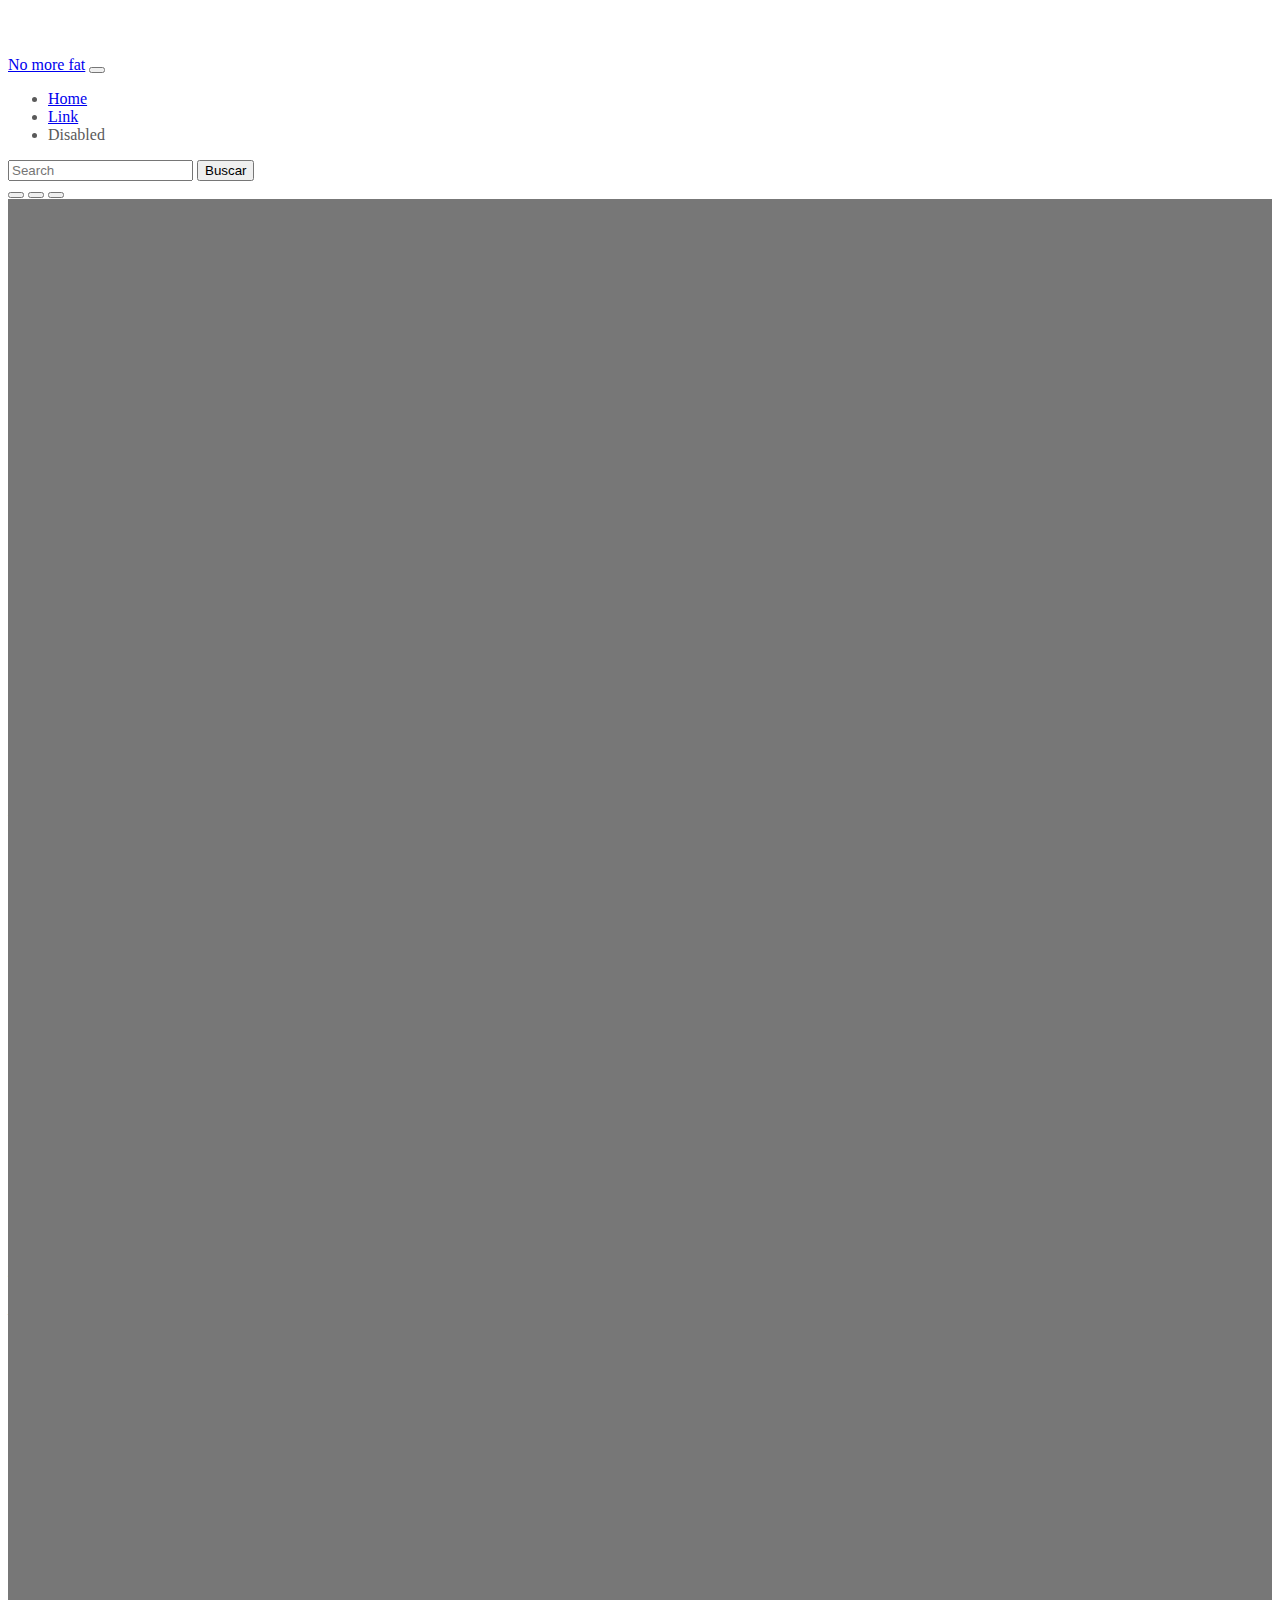
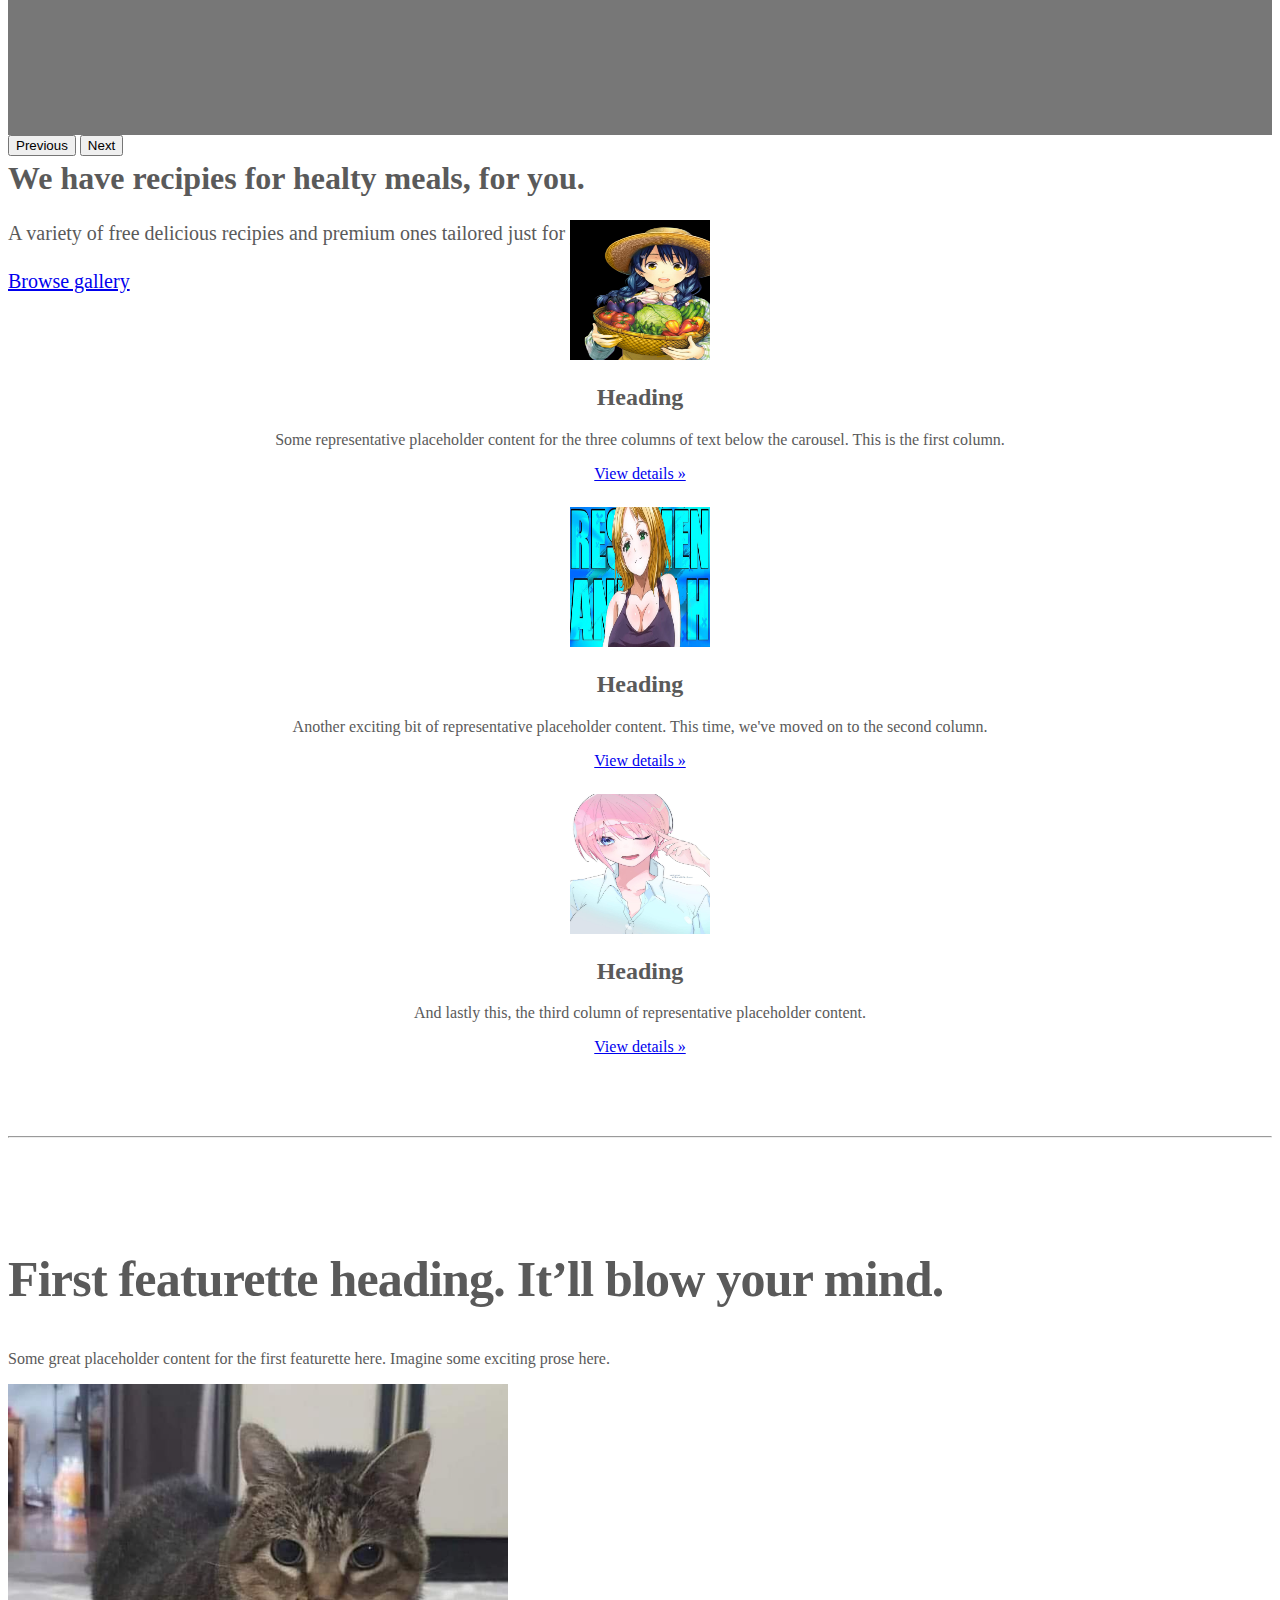
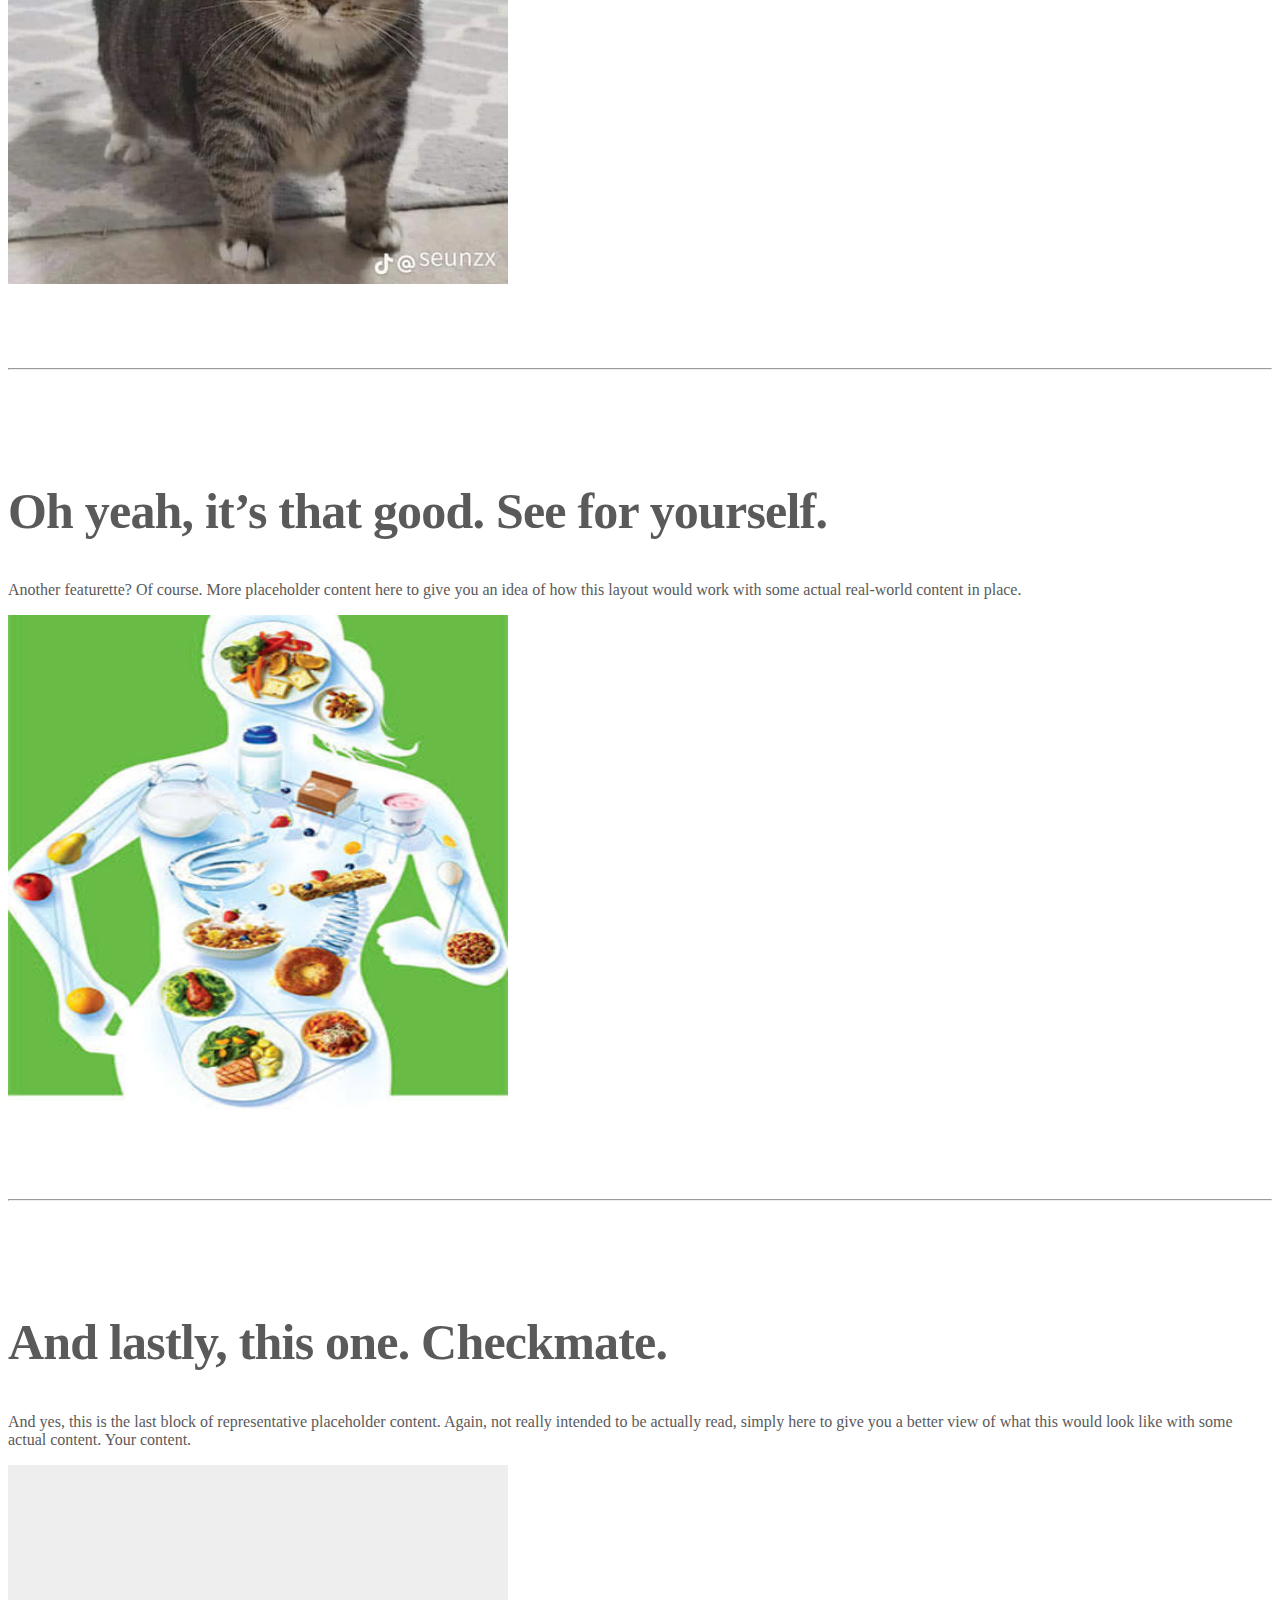
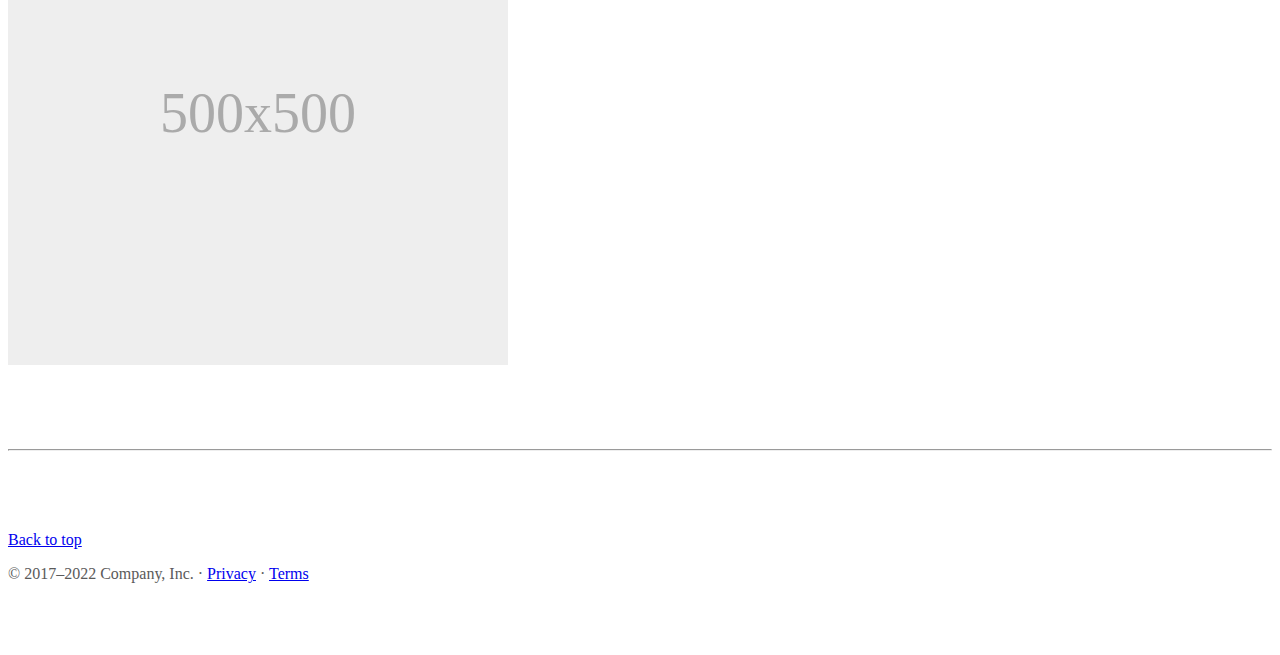
<file: index.html>
<!doctype html>
<html lang="en">
  <head>
    <meta charset="utf-8">
    <meta name="viewport" content="width=device-width, initial-scale=1">
    <title>No more fat</title>

    <link href="https://cdn.jsdelivr.net/npm/bootstrap@5.2.2/dist/css/bootstrap.min.css" rel="stylesheet" integrity="sha384-Zenh87qX5JnK2Jl0vWa8Ck2rdkQ2Bzep5IDxbcnCeuOxjzrPF/et3URy9Bv1WTRi" crossorigin="anonymous">

    <style>
      .bd-placeholder-img {
        font-size: 1.125rem;
        text-anchor: middle;
        -webkit-user-select: none;
        -moz-user-select: none;
        user-select: none;
      }

      @media (min-width: 768px) {
        .bd-placeholder-img-lg {
          font-size: 3.5rem;
        }
      }

      .b-example-divider {
        height: 3rem;
        background-color: rgba(0, 0, 0, 0.1);
        border: solid rgba(0, 0, 0, .15);
        border-width: 1px 0;
        box-shadow: inset 0 .5em 1.5em rgba(0, 0, 0, .1), inset 0 .125em .5em rgba(0, 0, 0, .15);
      }

      .b-example-vr {
        flex-shrink: 0;
        width: 1.5rem;
        height: 100vh;
      }

      .bi {
        vertical-align: -.125em;
        fill: currentColor;
      }

      .nav-scroller {
        position: relative;
        z-index: 2;
        height: 2.75rem;
        overflow-y: hidden;
      }

      .nav-scroller .nav {
        display: flex;
        flex-wrap: nowrap;
        padding-bottom: 1rem;
        margin-top: -1px;
        overflow-x: auto;
        text-align: center;
        white-space: nowrap;
        -webkit-overflow-scrolling: touch;
      }
    </style>

    
    <!-- Custom styles for this template -->
    <link href="styles/carousel.css" rel="stylesheet">
  </head>
  <!-- Body -->
  <body>
    
<header>
  <nav class="navbar navbar-expand-md navbar-dark fixed-top bg-dark">
    <div class="container-fluid">
      <a class="navbar-brand" href="#">No more fat</a>
      <button class="navbar-toggler" type="button" data-bs-toggle="collapse" data-bs-target="#navbarCollapse" aria-controls="navbarCollapse" aria-expanded="false" aria-label="Toggle navigation">
        <span class="navbar-toggler-icon"></span>
      </button>
      <div class="collapse navbar-collapse" id="navbarCollapse">
        <ul class="navbar-nav me-auto mb-2 mb-md-0">
          <li class="nav-item">
            <a class="nav-link active" aria-current="page" href="#">Home</a>
          </li>
          <li class="nav-item">
            <a class="nav-link" href="#">Link</a>
          </li>
          <li class="nav-item">
            <a class="nav-link disabled">Disabled</a>
          </li>
        </ul>
        <form class="d-flex" role="search">
          <input class="form-control me-2" type="search" placeholder="Search" aria-label="Search">
          <button class="btn btn-outline-success" type="submit">Buscar</button>
        </form>
      </div>
    </div>
  </nav>
</header>

<main>

  <div id="myCarousel" class="carousel slide" data-bs-ride="carousel">
    <div class="carousel-indicators">
      <button type="button" data-bs-target="#myCarousel" data-bs-slide-to="0" class="active" aria-current="true" aria-label="Slide 1"></button>
      <button type="button" data-bs-target="#myCarousel" data-bs-slide-to="1" aria-label="Slide 2"></button>
      <button type="button" data-bs-target="#myCarousel" data-bs-slide-to="2" aria-label="Slide 3"></button>
    </div>
    <div class="carousel-inner">
      <div class="carousel-item active">
        <svg class="bd-placeholder-img" width="100%" height="100%" xmlns="http://www.w3.org/2000/svg" aria-hidden="true" preserveAspectRatio="xMidYMid slice" focusable="false"><rect width="100%" height="100%" fill="#777"/></svg>

        <div class="container">
          <div class="carousel-caption text-start">
            <h1>Sometimes in the life, the heart Is healing</h1>
            <p>Así que decidiste de dejar ser gordo(a) porque te cansaste de que te cobren por kilo. <br>
               Uff prepárate por estarás mamadisimo.</p>
            <p><a class="btn btn-lg btn-primary" href="sitioWebDelUsuario/registrarCuenta.php">Registrate ahora</a></p>
          </div>
        </div>
      </div>
      <div class="carousel-item">
        <svg class="bd-placeholder-img" width="100%" height="100%" xmlns="http://www.w3.org/2000/svg" aria-hidden="true" preserveAspectRatio="xMidYMid slice" focusable="false"><rect width="100%" height="100%" fill="#777"/></svg>

        <div class="container">
          <div class="carousel-caption">
            <h1>Accessible prices.</h1>
            <p>Whe have a variety of options at accessible prices, from a 1 time consultation to a 1 year plan.</p>
            <p><a class="btn btn-lg btn-primary" href="sitioWebDelUsuario/precios.html">Learn more</a></p>
          </div>
        </div>
      </div>
      <div class="carousel-item">
        <svg class="bd-placeholder-img" width="100%" height="100%" xmlns="http://www.w3.org/2000/svg" aria-hidden="true" preserveAspectRatio="xMidYMid slice" focusable="false"><rect width="100%" height="100%" fill="#777"/></svg>

        <div class="container">
          <div class="carousel-caption text-end">
            <h1>We have recipies for healty meals, for you.</h1>
            <p>A variety of free delicious recipies and premium ones tailored just for you.</p>
            <p><a class="btn btn-lg btn-primary" href="sitioWebDelUsuario/galeriaDeRecetas.html">Browse gallery</a></p>
          </div>
        </div>
      </div>
    </div>
    <button class="carousel-control-prev" type="button" data-bs-target="#myCarousel" data-bs-slide="prev">
      <span class="carousel-control-prev-icon" aria-hidden="true"></span>
      <span class="visually-hidden">Previous</span>
    </button>
    <button class="carousel-control-next" type="button" data-bs-target="#myCarousel" data-bs-slide="next">
      <span class="carousel-control-next-icon" aria-hidden="true"></span>
      <span class="visually-hidden">Next</span>
    </button>
  </div>


  <!-- Marketing messaging and featurettes
  ================================================== -->
  <!-- Wrap the rest of the page in another container to center all the content. -->

  <div class="container marketing">

    <!-- Three columns of text below the carousel -->
    <div class="row">
      <div class="col-lg-4">
        <img class="bd-placeholder-img rounded-circle" src="IMGs/MonaChinaNutriologa1.jpeg" width="140" height="140" xmlns="http://www.w3.org/2000/svg" role="img" aria-label="Placeholder: 140x140" preserveAspectRatio="xMidYMid slice" focusable="false"><title>Placeholder</title><rect width="100%" height="100%" fill="#777"/><text x="50%" y="50%" fill="#777" dy=".3em"></text></img>

        <h2 class="fw-normal">Heading</h2>
        <p>Some representative placeholder content for the three columns of text below the carousel. This is the first column.</p>
        <p><a class="btn btn-secondary" href="sitioWebDelUsuario/bioDeNutriologa.html">View details &raquo;</a></p>
      </div><!-- /.col-lg-4 -->
      <div class="col-lg-4">
        <img class="bd-placeholder-img rounded-circle" src="IMGs/MonaChinaNutriologa2.jpeg" width="140" height="140" xmlns="http://www.w3.org/2000/svg" role="img" aria-label="Placeholder: 140x140" preserveAspectRatio="xMidYMid slice" focusable="false"><title>Placeholder</title><rect width="100%" height="100%" fill="#777"/><text x="50%" y="50%" fill="#777" dy=".3em"></text></img>

        <h2 class="fw-normal">Heading</h2>
        <p>Another exciting bit of representative placeholder content. This time, we've moved on to the second column.</p>
        <p><a class="btn btn-secondary" href="sitioWebDelUsuario/bioDeNutriologa.html">View details &raquo;</a></p>
      </div><!-- /.col-lg-4 -->
      <div class="col-lg-4">
        <img class="bd-placeholder-img rounded-circle" src="IMGs/MonaChinaNutriologa3.jpeg" width="140" height="140" xmlns="http://www.w3.org/2000/svg" role="img" aria-label="Placeholder: 140x140" preserveAspectRatio="xMidYMid slice" focusable="false"><title>Placeholder</title><rect width="100%" height="100%" fill="#777"/><text x="50%" y="50%" fill="#777" dy=".3em"></text></img>

        <h2 class="fw-normal">Heading</h2>
        <p>And lastly this, the third column of representative placeholder content.</p>
        <p><a class="btn btn-secondary" href="sitioWebDelUsuario/bioDeNutriologa.html">View details &raquo;</a></p>
      </div><!-- /.col-lg-4 -->
    </div><!-- /.row -->


    <!-- START THE FEATURETTES -->

    <hr class="featurette-divider">

    <div class="row featurette">
      <div class="col-md-7">
        <h2 class="featurette-heading fw-normal lh-1">First featurette heading. <span class="text-muted">It’ll blow your mind.</span></h2>
        <p class="lead">Some great placeholder content for the first featurette here. Imagine some exciting prose here.</p>
      </div>
      <div class="col-md-5">
        <img class="bd-placeholder-img bd-placeholder-img-lg featurette-image img-fluid mx-auto" src="IMGs/GatoChoncho.jpeg" width="500" height="500" xmlns="http://www.w3.org/2000/svg" role="img" aria-label="Placeholder: 500x500" preserveAspectRatio="xMidYMid slice" focusable="false"><title>Placeholder</title><rect width="100%" height="100%" fill="#eee"/><text x="50%" y="50%" fill="#aaa" dy=".3em"></text></img>
      </div>
    </div>

    <hr class="featurette-divider">

    <div class="row featurette">
      <div class="col-md-7 order-md-2">
        <h2 class="featurette-heading fw-normal lh-1">Oh yeah, it’s that good. <span class="text-muted">See for yourself.</span></h2>
        <p class="lead">Another featurette? Of course. More placeholder content here to give you an idea of how this layout would work with some actual real-world content in place.</p>
      </div>
      <div class="col-md-5 order-md-1">
        <img class="bd-placeholder-img bd-placeholder-img-lg featurette-image img-fluid mx-auto" src="IMGs/CuerpoComidaSana.jpeg" width="500" height="500" xmlns="http://www.w3.org/2000/svg" role="img" aria-label="Placeholder: 500x500" preserveAspectRatio="xMidYMid slice" focusable="false"><title>Placeholder</title><rect width="100%" height="100%" fill="#eee"/><text x="50%" y="50%" fill="#aaa" dy=".3em"></text></img>

      </div>
    </div>

    <hr class="featurette-divider">

    <div class="row featurette">
      <div class="col-md-7">
        <h2 class="featurette-heading fw-normal lh-1">And lastly, this one. <span class="text-muted">Checkmate.</span></h2>
        <p class="lead">And yes, this is the last block of representative placeholder content. Again, not really intended to be actually read, simply here to give you a better view of what this would look like with some actual content. Your content.</p>
      </div>
      <div class="col-md-5">
        <svg class="bd-placeholder-img bd-placeholder-img-lg featurette-image img-fluid mx-auto" width="500" height="500" xmlns="http://www.w3.org/2000/svg" role="img" aria-label="Placeholder: 500x500" preserveAspectRatio="xMidYMid slice" focusable="false"><title>Placeholder</title><rect width="100%" height="100%" fill="#eee"/><text x="50%" y="50%" fill="#aaa" dy=".3em">500x500</text></svg>

      </div>
    </div>

    <hr class="featurette-divider">

    <!-- /END THE FEATURETTES -->

  </div><!-- /.container -->


  <!-- FOOTER -->
  <footer class="container">
    <p class="float-end"><a href="#">Back to top</a></p>
    <p>&copy; 2017–2022 Company, Inc. &middot; <a href="#">Privacy</a> &middot; <a href="#">Terms</a></p>
  </footer>
</main>


<script src="https://cdn.jsdelivr.net/npm/bootstrap@5.2.2/dist/js/bootstrap.bundle.min.js" integrity="sha384-OERcA2EqjJCMA+/3y+gxIOqMEjwtxJY7qPCqsdltbNJuaOe923+mo//f6V8Qbsw3" crossorigin="anonymous"></script>

      
  </body>
</html>
</file>
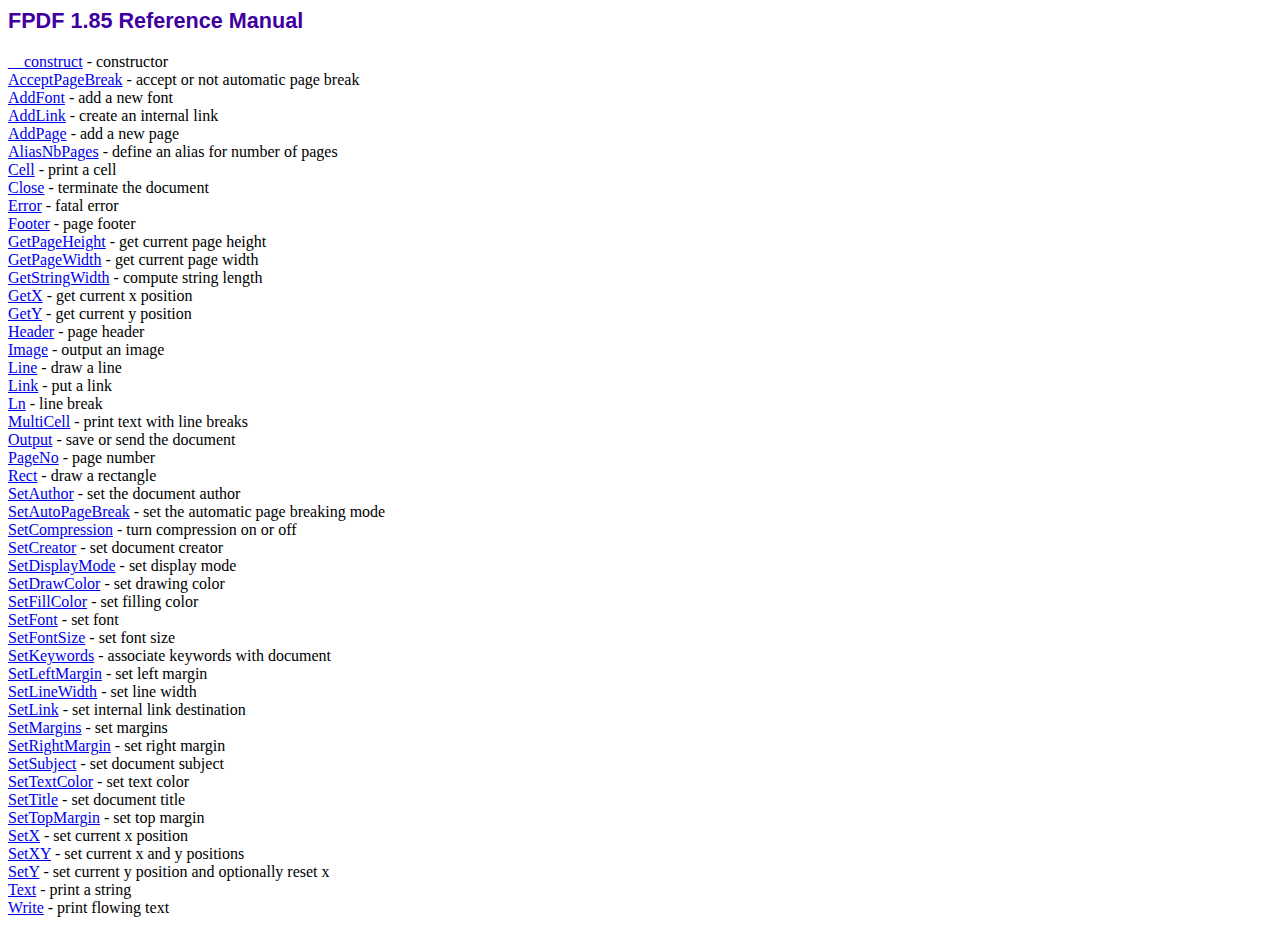
<file: fpdf/doc/index.htm>
<!DOCTYPE html PUBLIC "-//W3C//DTD HTML 4.01 Transitional//EN">
<html>
<head>
<meta http-equiv="Content-Type" content="text/html; charset=ISO-8859-1">
<title>FPDF 1.85 Reference Manual</title>
<link type="text/css" rel="stylesheet" href="../fpdf.css">
</head>
<body>
<h1>FPDF 1.85 Reference Manual</h1>
<a href="__construct.htm">__construct</a> - constructor<br>
<a href="acceptpagebreak.htm">AcceptPageBreak</a> - accept or not automatic page break<br>
<a href="addfont.htm">AddFont</a> - add a new font<br>
<a href="addlink.htm">AddLink</a> - create an internal link<br>
<a href="addpage.htm">AddPage</a> - add a new page<br>
<a href="aliasnbpages.htm">AliasNbPages</a> - define an alias for number of pages<br>
<a href="cell.htm">Cell</a> - print a cell<br>
<a href="close.htm">Close</a> - terminate the document<br>
<a href="error.htm">Error</a> - fatal error<br>
<a href="footer.htm">Footer</a> - page footer<br>
<a href="getpageheight.htm">GetPageHeight</a> - get current page height<br>
<a href="getpagewidth.htm">GetPageWidth</a> - get current page width<br>
<a href="getstringwidth.htm">GetStringWidth</a> - compute string length<br>
<a href="getx.htm">GetX</a> - get current x position<br>
<a href="gety.htm">GetY</a> - get current y position<br>
<a href="header.htm">Header</a> - page header<br>
<a href="image.htm">Image</a> - output an image<br>
<a href="line.htm">Line</a> - draw a line<br>
<a href="link.htm">Link</a> - put a link<br>
<a href="ln.htm">Ln</a> - line break<br>
<a href="multicell.htm">MultiCell</a> - print text with line breaks<br>
<a href="output.htm">Output</a> - save or send the document<br>
<a href="pageno.htm">PageNo</a> - page number<br>
<a href="rect.htm">Rect</a> - draw a rectangle<br>
<a href="setauthor.htm">SetAuthor</a> - set the document author<br>
<a href="setautopagebreak.htm">SetAutoPageBreak</a> - set the automatic page breaking mode<br>
<a href="setcompression.htm">SetCompression</a> - turn compression on or off<br>
<a href="setcreator.htm">SetCreator</a> - set document creator<br>
<a href="setdisplaymode.htm">SetDisplayMode</a> - set display mode<br>
<a href="setdrawcolor.htm">SetDrawColor</a> - set drawing color<br>
<a href="setfillcolor.htm">SetFillColor</a> - set filling color<br>
<a href="setfont.htm">SetFont</a> - set font<br>
<a href="setfontsize.htm">SetFontSize</a> - set font size<br>
<a href="setkeywords.htm">SetKeywords</a> - associate keywords with document<br>
<a href="setleftmargin.htm">SetLeftMargin</a> - set left margin<br>
<a href="setlinewidth.htm">SetLineWidth</a> - set line width<br>
<a href="setlink.htm">SetLink</a> - set internal link destination<br>
<a href="setmargins.htm">SetMargins</a> - set margins<br>
<a href="setrightmargin.htm">SetRightMargin</a> - set right margin<br>
<a href="setsubject.htm">SetSubject</a> - set document subject<br>
<a href="settextcolor.htm">SetTextColor</a> - set text color<br>
<a href="settitle.htm">SetTitle</a> - set document title<br>
<a href="settopmargin.htm">SetTopMargin</a> - set top margin<br>
<a href="setx.htm">SetX</a> - set current x position<br>
<a href="setxy.htm">SetXY</a> - set current x and y positions<br>
<a href="sety.htm">SetY</a> - set current y position and optionally reset x<br>
<a href="text.htm">Text</a> - print a string<br>
<a href="write.htm">Write</a> - print flowing text<br>
</body>
</html>
</file>
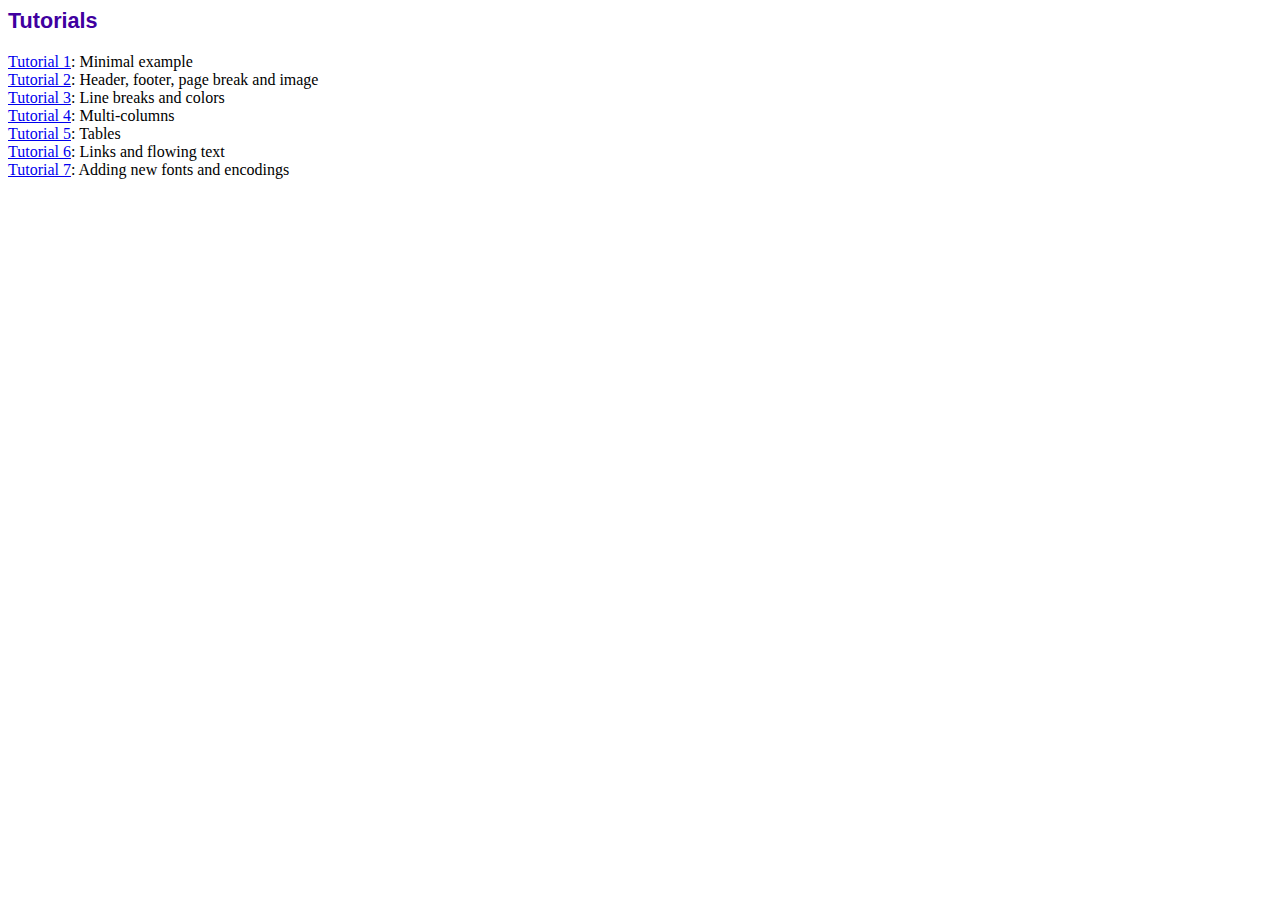
<file: fpdf/tutorial/index.htm>
<!DOCTYPE html PUBLIC "-//W3C//DTD HTML 4.01 Transitional//EN">
<html>
<head>
<meta http-equiv="Content-Type" content="text/html; charset=ISO-8859-1">
<title>Tutorials</title>
<link type="text/css" rel="stylesheet" href="../fpdf.css">
</head>
<body>
<h1>Tutorials</h1>
<ul style="list-style-type:none; margin-left:0; padding-left:0">
<li><a href="tuto1.htm">Tutorial 1</a>: Minimal example</li>
<li><a href="tuto2.htm">Tutorial 2</a>: Header, footer, page break and image</li>
<li><a href="tuto3.htm">Tutorial 3</a>: Line breaks and colors</li>
<li><a href="tuto4.htm">Tutorial 4</a>: Multi-columns</li>
<li><a href="tuto5.htm">Tutorial 5</a>: Tables</li>
<li><a href="tuto6.htm">Tutorial 6</a>: Links and flowing text</li>
<li><a href="tuto7.htm">Tutorial 7</a>: Adding new fonts and encodings</li>
</ul>
</body>
</html>
</file>
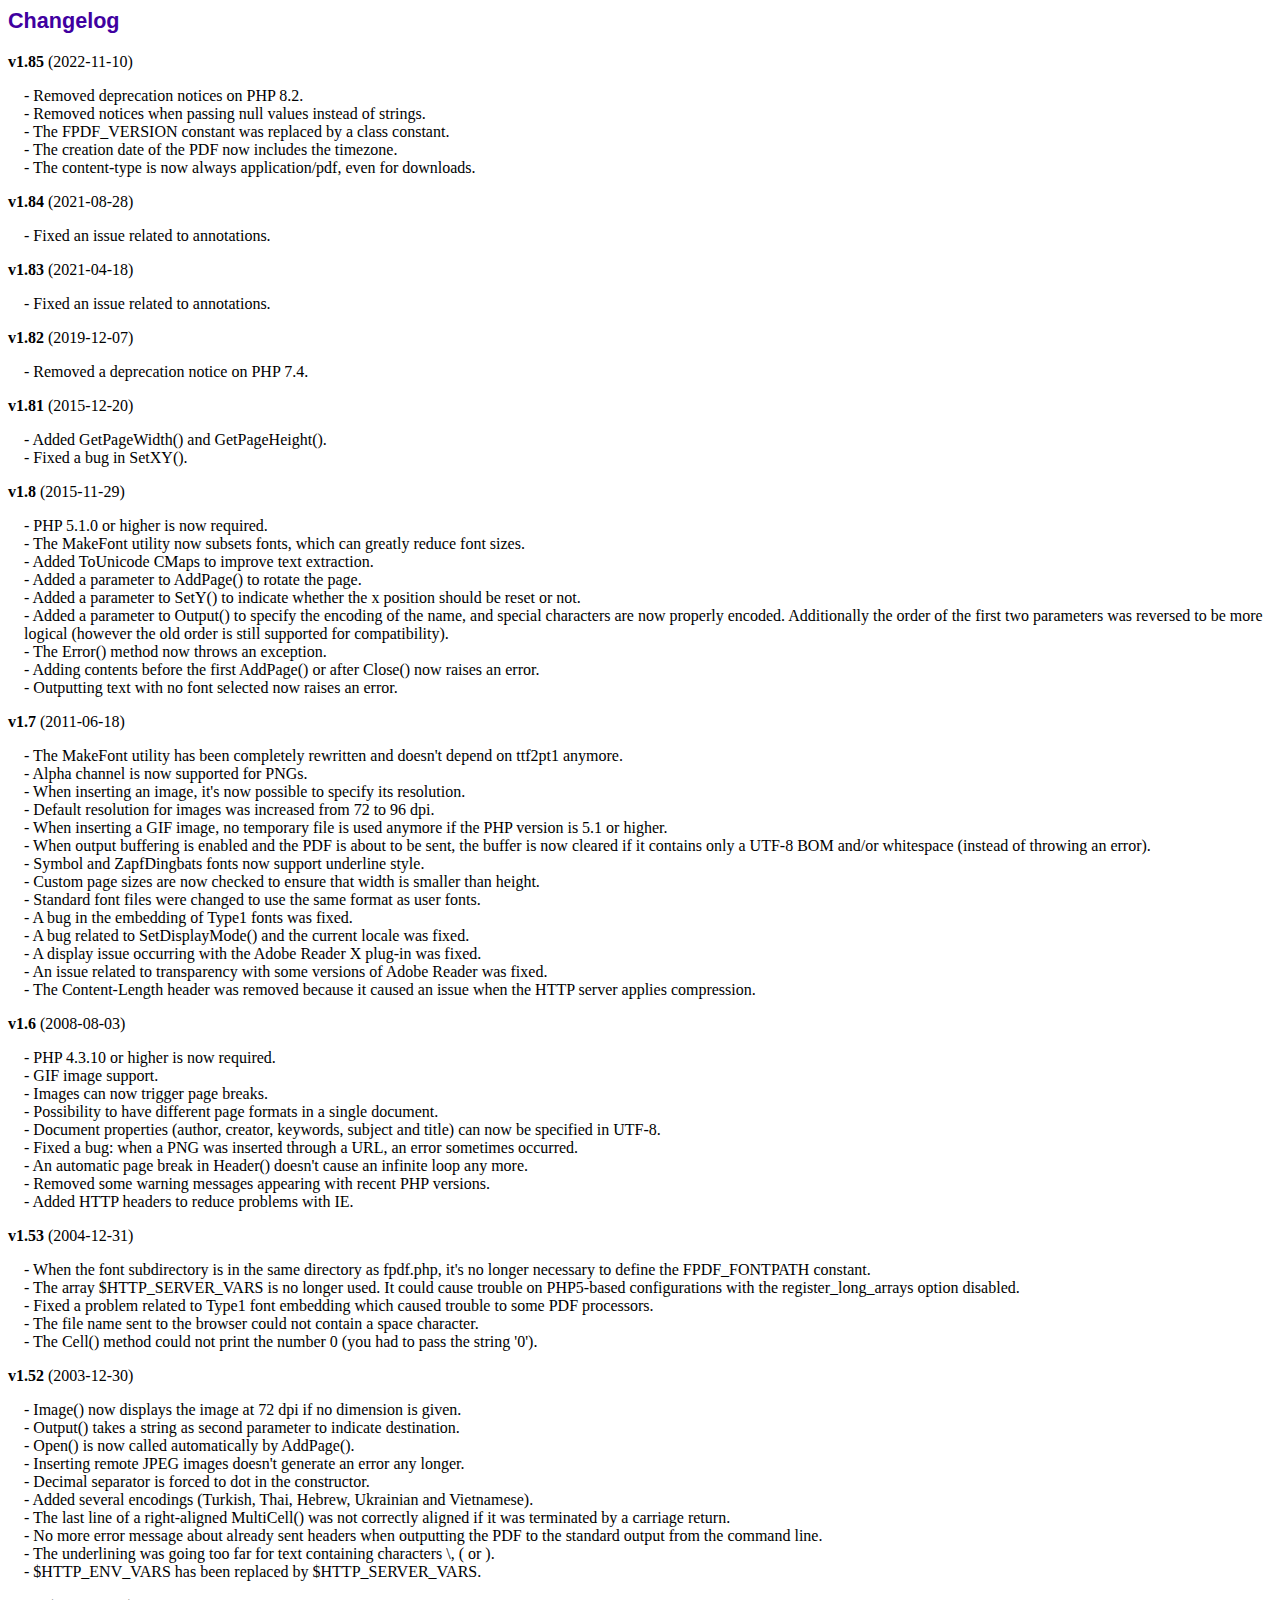
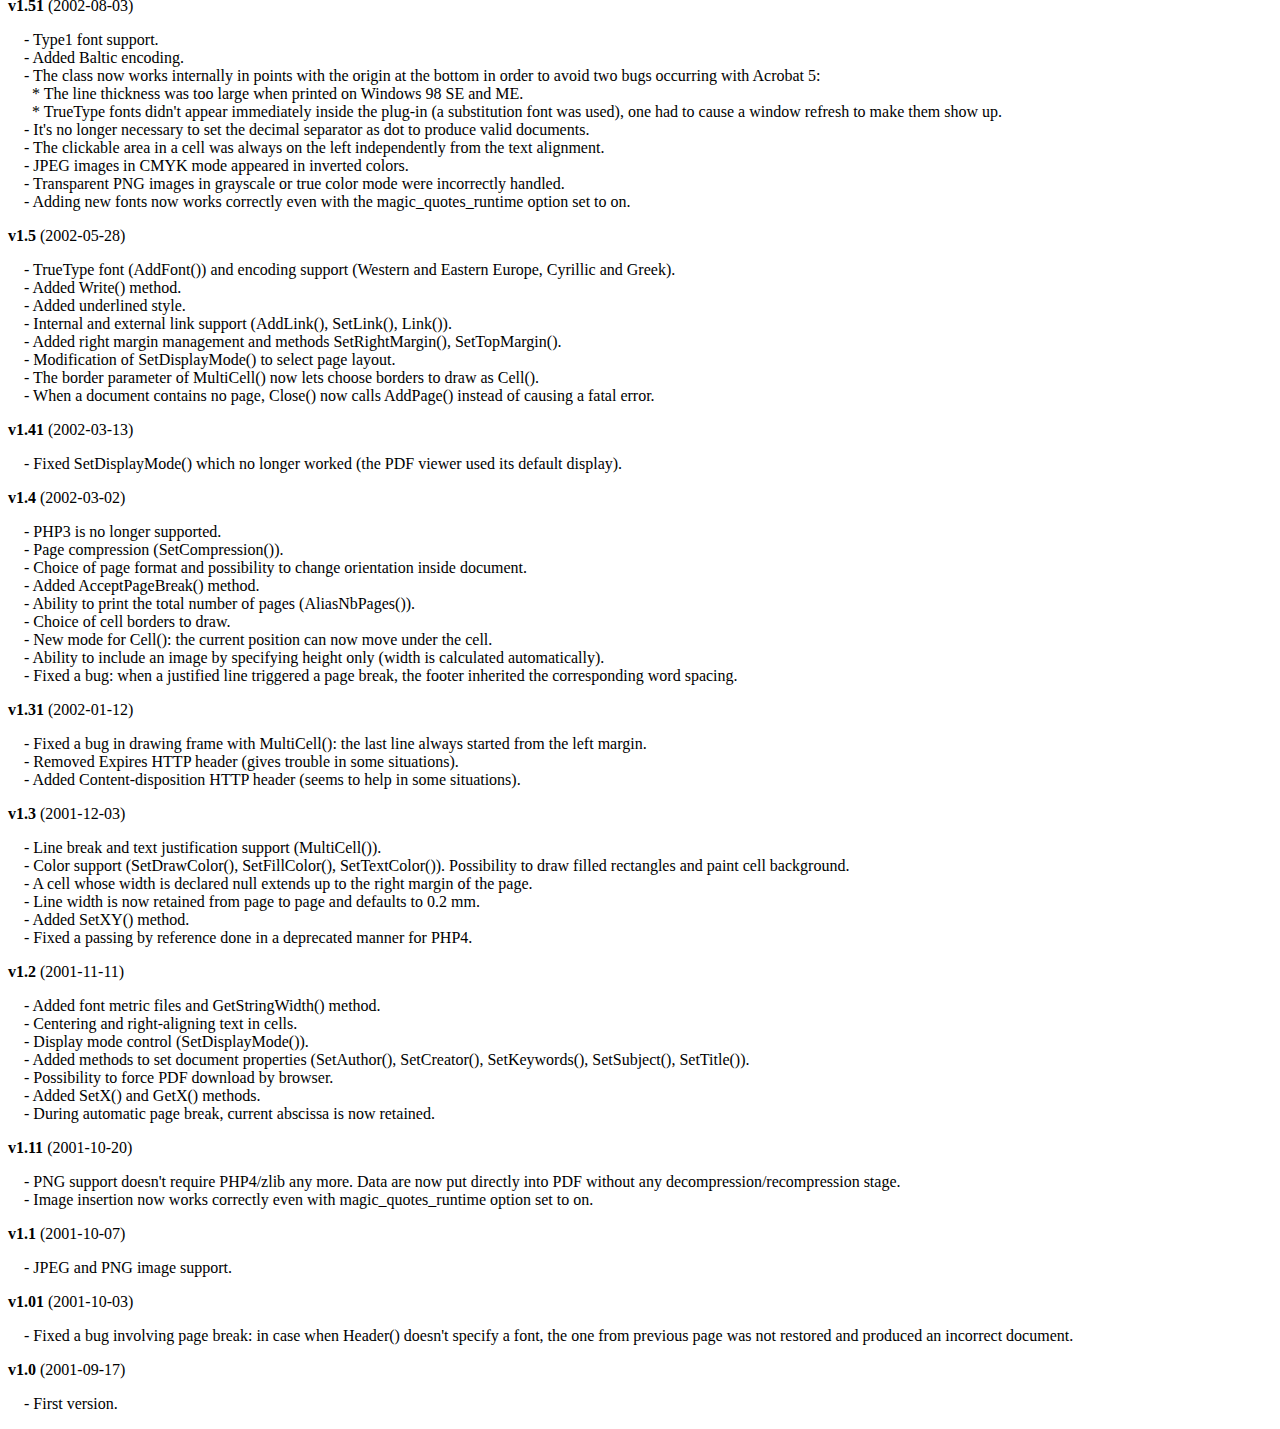
<file: fpdf/changelog.htm>
<!DOCTYPE html PUBLIC "-//W3C//DTD HTML 4.01 Transitional//EN">
<html>
<head>
<meta http-equiv="Content-Type" content="text/html; charset=ISO-8859-1">
<title>Changelog</title>
<link type="text/css" rel="stylesheet" href="fpdf.css">
<style type="text/css">
dd {margin:1em 0 1em 1em}
</style>
</head>
<body>
<h1>Changelog</h1>
<dl>
<dt><strong>v1.85</strong> (2022-11-10)</dt>
<dd>
- Removed deprecation notices on PHP 8.2.<br>
- Removed notices when passing null values instead of strings.<br>
- The FPDF_VERSION constant was replaced by a class constant.<br>
- The creation date of the PDF now includes the timezone.<br>
- The content-type is now always application/pdf, even for downloads.<br>
</dd>
<dt><strong>v1.84</strong> (2021-08-28)</dt>
<dd>
- Fixed an issue related to annotations.<br>
</dd>
<dt><strong>v1.83</strong> (2021-04-18)</dt>
<dd>
- Fixed an issue related to annotations.<br>
</dd>
<dt><strong>v1.82</strong> (2019-12-07)</dt>
<dd>
- Removed a deprecation notice on PHP 7.4.<br>
</dd>
<dt><strong>v1.81</strong> (2015-12-20)</dt>
<dd>
- Added GetPageWidth() and GetPageHeight().<br>
- Fixed a bug in SetXY().<br>
</dd>
<dt><strong>v1.8</strong> (2015-11-29)</dt>
<dd>
- PHP 5.1.0 or higher is now required.<br>
- The MakeFont utility now subsets fonts, which can greatly reduce font sizes.<br>
- Added ToUnicode CMaps to improve text extraction.<br>
- Added a parameter to AddPage() to rotate the page.<br>
- Added a parameter to SetY() to indicate whether the x position should be reset or not.<br>
- Added a parameter to Output() to specify the encoding of the name, and special characters are now properly encoded. Additionally the order of the first two parameters was reversed to be more logical (however the old order is still supported for compatibility).<br>
- The Error() method now throws an exception.<br>
- Adding contents before the first AddPage() or after Close() now raises an error.<br>
- Outputting text with no font selected now raises an error.<br>
</dd>
<dt><strong>v1.7</strong> (2011-06-18)</dt>
<dd>
- The MakeFont utility has been completely rewritten and doesn't depend on ttf2pt1 anymore.<br>
- Alpha channel is now supported for PNGs.<br>
- When inserting an image, it's now possible to specify its resolution.<br>
- Default resolution for images was increased from 72 to 96 dpi.<br>
- When inserting a GIF image, no temporary file is used anymore if the PHP version is 5.1 or higher.<br>
- When output buffering is enabled and the PDF is about to be sent, the buffer is now cleared if it contains only a UTF-8 BOM and/or whitespace (instead of throwing an error).<br>
- Symbol and ZapfDingbats fonts now support underline style.<br>
- Custom page sizes are now checked to ensure that width is smaller than height.<br>
- Standard font files were changed to use the same format as user fonts.<br>
- A bug in the embedding of Type1 fonts was fixed.<br>
- A bug related to SetDisplayMode() and the current locale was fixed.<br>
- A display issue occurring with the Adobe Reader X plug-in was fixed.<br>
- An issue related to transparency with some versions of Adobe Reader was fixed.<br>
- The Content-Length header was removed because it caused an issue when the HTTP server applies compression.<br>
</dd>
<dt><strong>v1.6</strong> (2008-08-03)</dt>
<dd>
- PHP 4.3.10 or higher is now required.<br>
- GIF image support.<br>
- Images can now trigger page breaks.<br>
- Possibility to have different page formats in a single document.<br>
- Document properties (author, creator, keywords, subject and title) can now be specified in UTF-8.<br>
- Fixed a bug: when a PNG was inserted through a URL, an error sometimes occurred.<br>
- An automatic page break in Header() doesn't cause an infinite loop any more.<br>
- Removed some warning messages appearing with recent PHP versions.<br>
- Added HTTP headers to reduce problems with IE.<br>
</dd>
<dt><strong>v1.53</strong> (2004-12-31)</dt>
<dd>
- When the font subdirectory is in the same directory as fpdf.php, it's no longer necessary to define the FPDF_FONTPATH constant.<br>
- The array $HTTP_SERVER_VARS is no longer used. It could cause trouble on PHP5-based configurations with the register_long_arrays option disabled.<br>
- Fixed a problem related to Type1 font embedding which caused trouble to some PDF processors.<br>
- The file name sent to the browser could not contain a space character.<br>
- The Cell() method could not print the number 0 (you had to pass the string '0').<br>
</dd>
<dt><strong>v1.52</strong> (2003-12-30)</dt>
<dd>
- Image() now displays the image at 72 dpi if no dimension is given.<br>
- Output() takes a string as second parameter to indicate destination.<br>
- Open() is now called automatically by AddPage().<br>
- Inserting remote JPEG images doesn't generate an error any longer.<br>
- Decimal separator is forced to dot in the constructor.<br>
- Added several encodings (Turkish, Thai, Hebrew, Ukrainian and Vietnamese).<br>
- The last line of a right-aligned MultiCell() was not correctly aligned if it was terminated by a carriage return.<br>
- No more error message about already sent headers when outputting the PDF to the standard output from the command line.<br>
- The underlining was going too far for text containing characters \, ( or ).<br>
- $HTTP_ENV_VARS has been replaced by $HTTP_SERVER_VARS.<br>
</dd>
<dt><strong>v1.51</strong> (2002-08-03)</dt>
<dd>
- Type1 font support.<br>
- Added Baltic encoding.<br>
- The class now works internally in points with the origin at the bottom in order to avoid two bugs occurring with Acrobat 5:<br>&nbsp;&nbsp;* The line thickness was too large when printed on Windows 98 SE and ME.<br>&nbsp;&nbsp;* TrueType fonts didn't appear immediately inside the plug-in (a substitution font was used), one had to cause a window refresh to make them show up.<br>
- It's no longer necessary to set the decimal separator as dot to produce valid documents.<br>
- The clickable area in a cell was always on the left independently from the text alignment.<br>
- JPEG images in CMYK mode appeared in inverted colors.<br>
- Transparent PNG images in grayscale or true color mode were incorrectly handled.<br>
- Adding new fonts now works correctly even with the magic_quotes_runtime option set to on.<br>
</dd>
<dt><strong>v1.5</strong> (2002-05-28)</dt>
<dd>
- TrueType font (AddFont()) and encoding support (Western and Eastern Europe, Cyrillic and Greek).<br>
- Added Write() method.<br>
- Added underlined style.<br>
- Internal and external link support (AddLink(), SetLink(), Link()).<br>
- Added right margin management and methods SetRightMargin(), SetTopMargin().<br>
- Modification of SetDisplayMode() to select page layout.<br>
- The border parameter of MultiCell() now lets choose borders to draw as Cell().<br>
- When a document contains no page, Close() now calls AddPage() instead of causing a fatal error.<br>
</dd>
<dt><strong>v1.41</strong> (2002-03-13)</dt>
<dd>
- Fixed SetDisplayMode() which no longer worked (the PDF viewer used its default display).<br>
</dd>
<dt><strong>v1.4</strong> (2002-03-02)</dt>
<dd>
- PHP3 is no longer supported.<br>
- Page compression (SetCompression()).<br>
- Choice of page format and possibility to change orientation inside document.<br>
- Added AcceptPageBreak() method.<br>
- Ability to print the total number of pages (AliasNbPages()).<br>
- Choice of cell borders to draw.<br>
- New mode for Cell(): the current position can now move under the cell.<br>
- Ability to include an image by specifying height only (width is calculated automatically).<br>
- Fixed a bug: when a justified line triggered a page break, the footer inherited the corresponding word spacing.<br>
</dd>
<dt><strong>v1.31</strong> (2002-01-12)</dt>
<dd>
- Fixed a bug in drawing frame with MultiCell(): the last line always started from the left margin.<br>
- Removed Expires HTTP header (gives trouble in some situations).<br>
- Added Content-disposition HTTP header (seems to help in some situations).<br>
</dd>
<dt><strong>v1.3</strong> (2001-12-03)</dt>
<dd>
- Line break and text justification support (MultiCell()).<br>
- Color support (SetDrawColor(), SetFillColor(), SetTextColor()). Possibility to draw filled rectangles and paint cell background.<br>
- A cell whose width is declared null extends up to the right margin of the page.<br>
- Line width is now retained from page to page and defaults to 0.2 mm.<br>
- Added SetXY() method.<br>
- Fixed a passing by reference done in a deprecated manner for PHP4.<br>
</dd>
<dt><strong>v1.2</strong> (2001-11-11)</dt>
<dd>
- Added font metric files and GetStringWidth() method.<br>
- Centering and right-aligning text in cells.<br>
- Display mode control (SetDisplayMode()).<br>
- Added methods to set document properties (SetAuthor(), SetCreator(), SetKeywords(), SetSubject(), SetTitle()).<br>
- Possibility to force PDF download by browser.<br>
- Added SetX() and GetX() methods.<br>
- During automatic page break, current abscissa is now retained.<br>
</dd>
<dt><strong>v1.11</strong> (2001-10-20)</dt>
<dd>
- PNG support doesn't require PHP4/zlib any more. Data are now put directly into PDF without any decompression/recompression stage.<br>
- Image insertion now works correctly even with magic_quotes_runtime option set to on.<br>
</dd>
<dt><strong>v1.1</strong> (2001-10-07)</dt>
<dd>
- JPEG and PNG image support.<br>
</dd>
<dt><strong>v1.01</strong> (2001-10-03)</dt>
<dd>
- Fixed a bug involving page break: in case when Header() doesn't specify a font, the one from previous page was not restored and produced an incorrect document.<br>
</dd>
<dt><strong>v1.0</strong> (2001-09-17)</dt>
<dd>
- First version.<br>
</dd>
</dl>
</body>
</html>
</file>
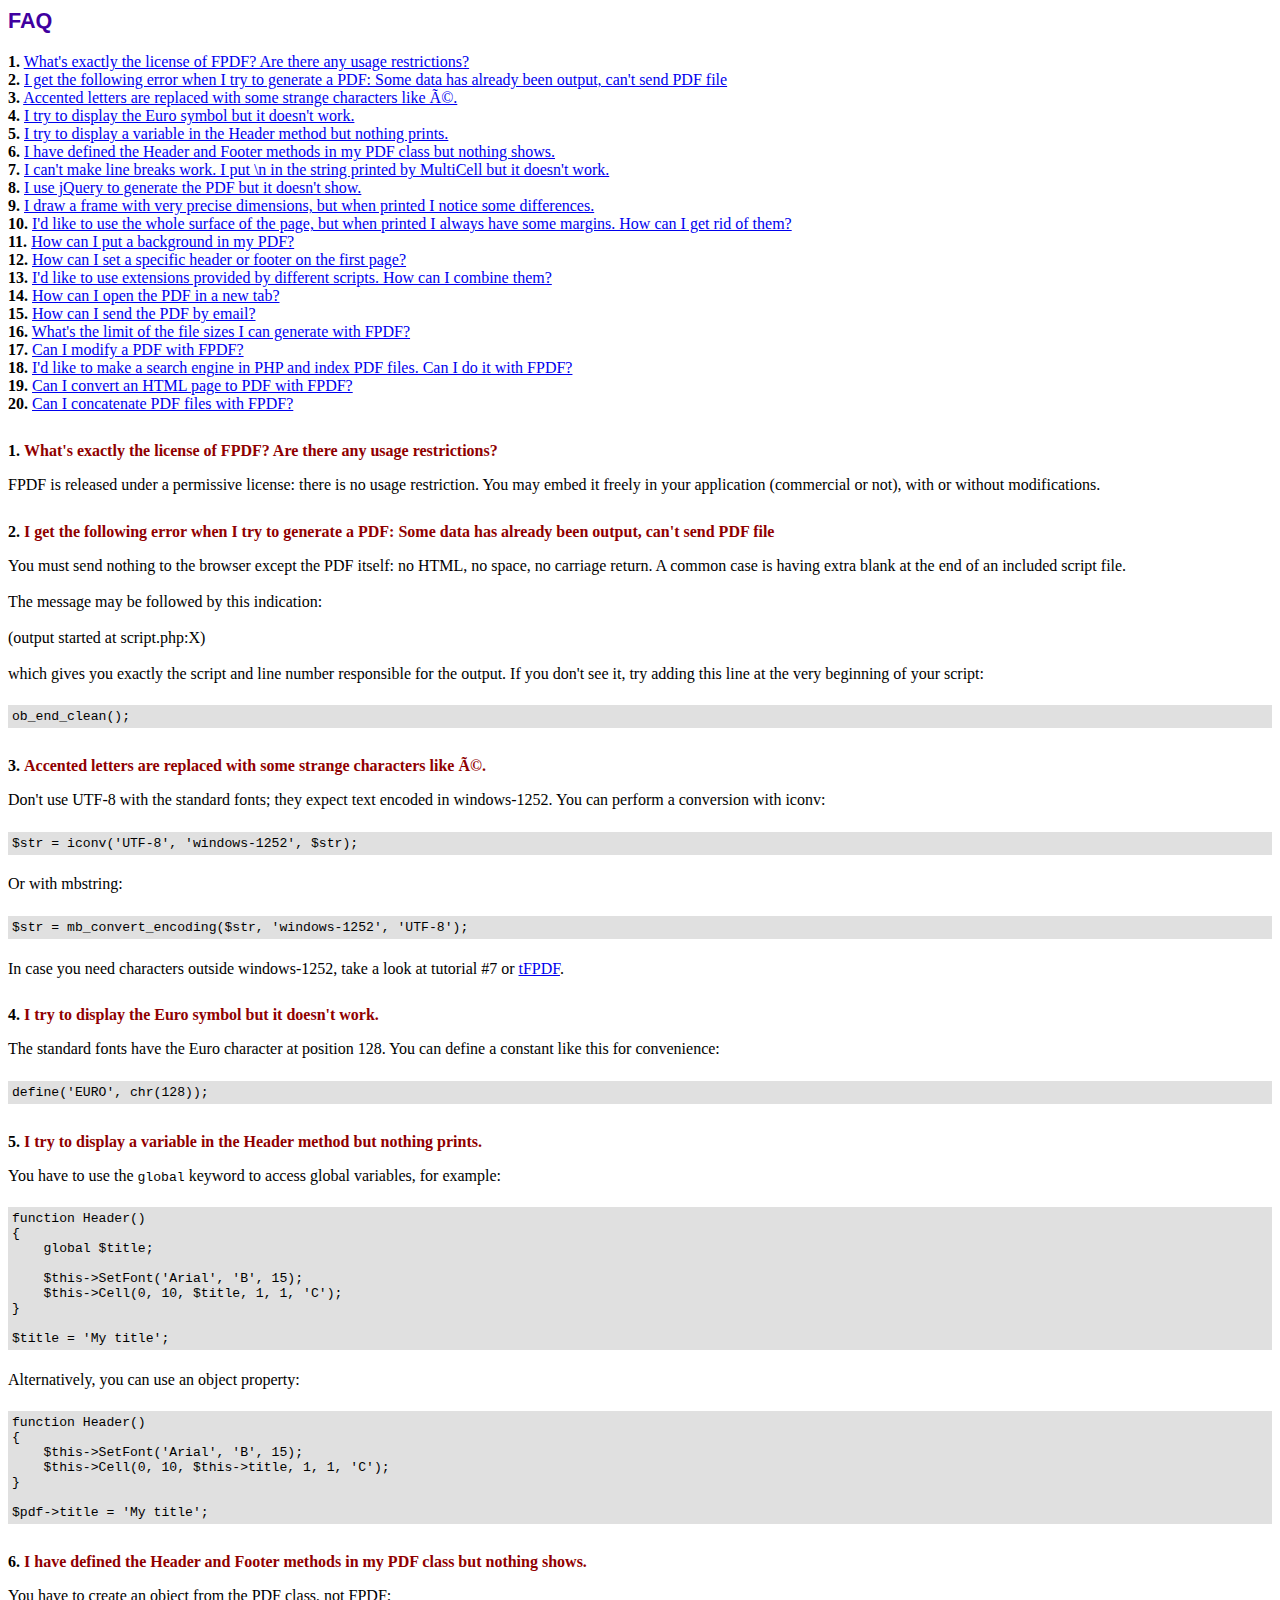
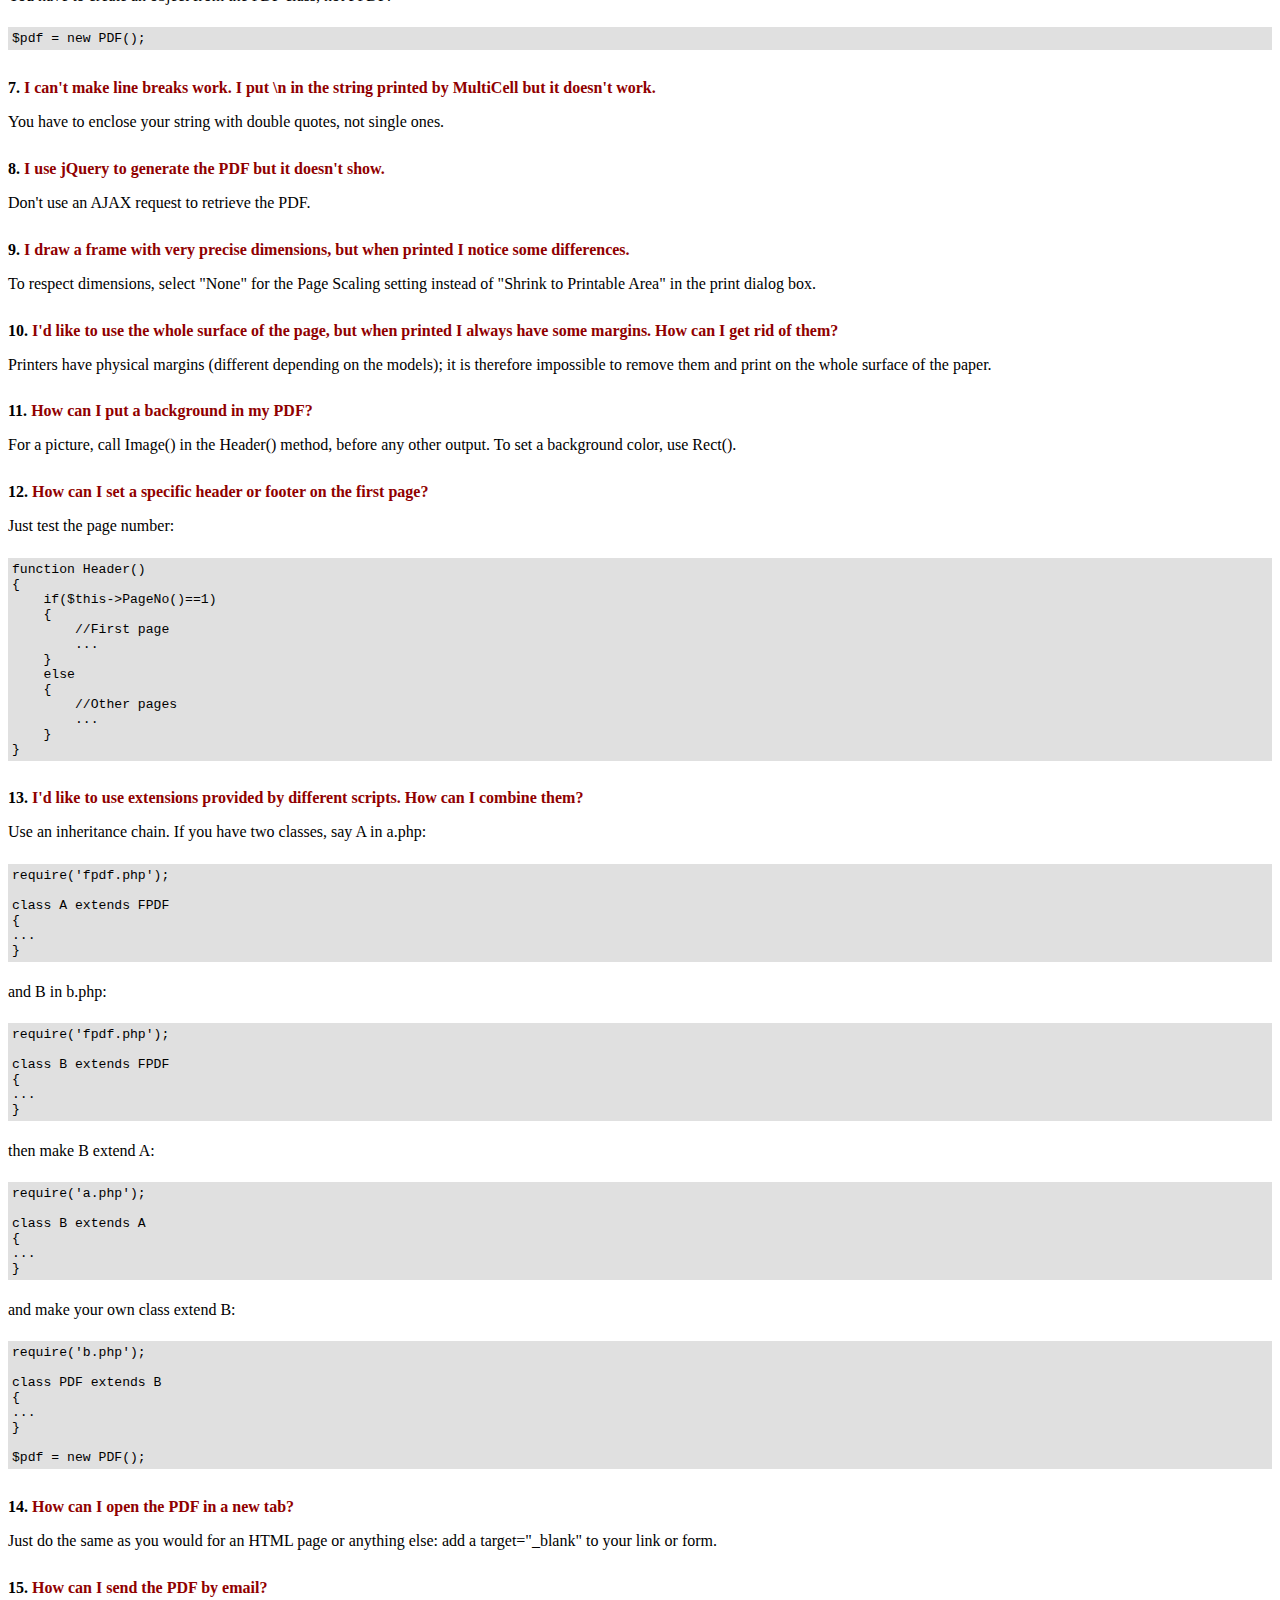
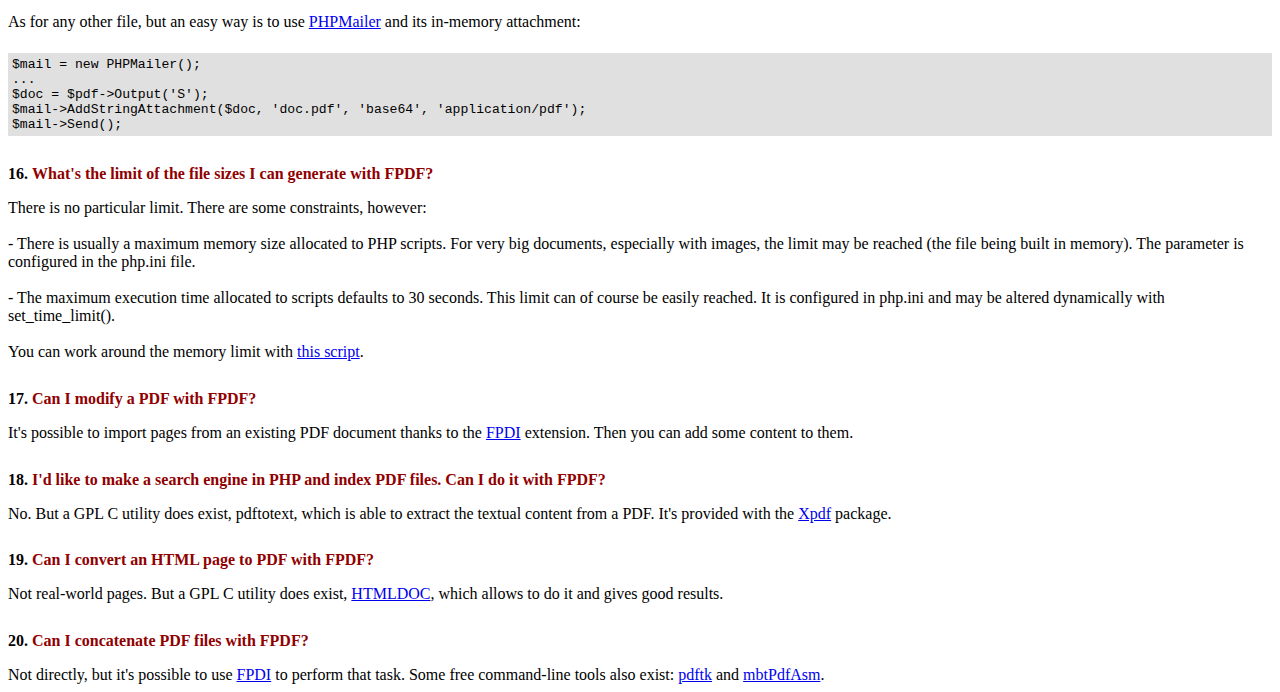
<file: fpdf/FAQ.htm>
<!DOCTYPE html PUBLIC "-//W3C//DTD HTML 4.01 Transitional//EN">
<html>
<head>
<meta http-equiv="Content-Type" content="text/html; charset=ISO-8859-1">
<title>FAQ</title>
<link type="text/css" rel="stylesheet" href="fpdf.css">
<style type="text/css">
ul {list-style-type:none; margin:0; padding:0}
ul#answers li {margin-top:1.8em}
.question {font-weight:bold; color:#900000}
</style>
</head>
<body>
<h1>FAQ</h1>
<ul>
<li><b>1.</b> <a href='#q1'>What's exactly the license of FPDF? Are there any usage restrictions?</a></li>
<li><b>2.</b> <a href='#q2'>I get the following error when I try to generate a PDF: Some data has already been output, can't send PDF file</a></li>
<li><b>3.</b> <a href='#q3'>Accented letters are replaced with some strange characters like é.</a></li>
<li><b>4.</b> <a href='#q4'>I try to display the Euro symbol but it doesn't work.</a></li>
<li><b>5.</b> <a href='#q5'>I try to display a variable in the Header method but nothing prints.</a></li>
<li><b>6.</b> <a href='#q6'>I have defined the Header and Footer methods in my PDF class but nothing shows.</a></li>
<li><b>7.</b> <a href='#q7'>I can't make line breaks work. I put \n in the string printed by MultiCell but it doesn't work.</a></li>
<li><b>8.</b> <a href='#q8'>I use jQuery to generate the PDF but it doesn't show.</a></li>
<li><b>9.</b> <a href='#q9'>I draw a frame with very precise dimensions, but when printed I notice some differences.</a></li>
<li><b>10.</b> <a href='#q10'>I'd like to use the whole surface of the page, but when printed I always have some margins. How can I get rid of them?</a></li>
<li><b>11.</b> <a href='#q11'>How can I put a background in my PDF?</a></li>
<li><b>12.</b> <a href='#q12'>How can I set a specific header or footer on the first page?</a></li>
<li><b>13.</b> <a href='#q13'>I'd like to use extensions provided by different scripts. How can I combine them?</a></li>
<li><b>14.</b> <a href='#q14'>How can I open the PDF in a new tab?</a></li>
<li><b>15.</b> <a href='#q15'>How can I send the PDF by email?</a></li>
<li><b>16.</b> <a href='#q16'>What's the limit of the file sizes I can generate with FPDF?</a></li>
<li><b>17.</b> <a href='#q17'>Can I modify a PDF with FPDF?</a></li>
<li><b>18.</b> <a href='#q18'>I'd like to make a search engine in PHP and index PDF files. Can I do it with FPDF?</a></li>
<li><b>19.</b> <a href='#q19'>Can I convert an HTML page to PDF with FPDF?</a></li>
<li><b>20.</b> <a href='#q20'>Can I concatenate PDF files with FPDF?</a></li>
</ul>

<ul id='answers'>
<li id='q1'>
<p><b>1.</b> <span class='question'>What's exactly the license of FPDF? Are there any usage restrictions?</span></p>
FPDF is released under a permissive license: there is no usage restriction. You may embed it
freely in your application (commercial or not), with or without modifications.
</li>

<li id='q2'>
<p><b>2.</b> <span class='question'>I get the following error when I try to generate a PDF: Some data has already been output, can't send PDF file</span></p>
You must send nothing to the browser except the PDF itself: no HTML, no space, no carriage return. A common
case is having extra blank at the end of an included script file.<br>
<br>
The message may be followed by this indication:<br>
<br>
(output started at script.php:X)<br>
<br>
which gives you exactly the script and line number responsible for the output. If you don't see it,
try adding this line at the very beginning of your script:
<div class="doc-source">
<pre><code>ob_end_clean();</code></pre>
</div>
</li>

<li id='q3'>
<p><b>3.</b> <span class='question'>Accented letters are replaced with some strange characters like é.</span></p>
Don't use UTF-8 with the standard fonts; they expect text encoded in windows-1252.
You can perform a conversion with iconv:
<div class="doc-source">
<pre><code>$str = iconv('UTF-8', 'windows-1252', $str);</code></pre>
</div>
Or with mbstring:
<div class="doc-source">
<pre><code>$str = mb_convert_encoding($str, 'windows-1252', 'UTF-8');</code></pre>
</div>
In case you need characters outside windows-1252, take a look at tutorial #7 or
<a href="http://www.fpdf.org/?go=script&amp;id=92" target="_blank">tFPDF</a>.
</li>

<li id='q4'>
<p><b>4.</b> <span class='question'>I try to display the Euro symbol but it doesn't work.</span></p>
The standard fonts have the Euro character at position 128. You can define a constant like this
for convenience:
<div class="doc-source">
<pre><code>define('EURO', chr(128));</code></pre>
</div>
</li>

<li id='q5'>
<p><b>5.</b> <span class='question'>I try to display a variable in the Header method but nothing prints.</span></p>
You have to use the <code>global</code> keyword to access global variables, for example:
<div class="doc-source">
<pre><code>function Header()
{
    global $title;

    $this-&gt;SetFont('Arial', 'B', 15);
    $this-&gt;Cell(0, 10, $title, 1, 1, 'C');
}

$title = 'My title';</code></pre>
</div>
Alternatively, you can use an object property:
<div class="doc-source">
<pre><code>function Header()
{
    $this-&gt;SetFont('Arial', 'B', 15);
    $this-&gt;Cell(0, 10, $this-&gt;title, 1, 1, 'C');
}

$pdf-&gt;title = 'My title';</code></pre>
</div>
</li>

<li id='q6'>
<p><b>6.</b> <span class='question'>I have defined the Header and Footer methods in my PDF class but nothing shows.</span></p>
You have to create an object from the PDF class, not FPDF:
<div class="doc-source">
<pre><code>$pdf = new PDF();</code></pre>
</div>
</li>

<li id='q7'>
<p><b>7.</b> <span class='question'>I can't make line breaks work. I put \n in the string printed by MultiCell but it doesn't work.</span></p>
You have to enclose your string with double quotes, not single ones.
</li>

<li id='q8'>
<p><b>8.</b> <span class='question'>I use jQuery to generate the PDF but it doesn't show.</span></p>
Don't use an AJAX request to retrieve the PDF.
</li>

<li id='q9'>
<p><b>9.</b> <span class='question'>I draw a frame with very precise dimensions, but when printed I notice some differences.</span></p>
To respect dimensions, select "None" for the Page Scaling setting instead of "Shrink to Printable Area" in the print dialog box.
</li>

<li id='q10'>
<p><b>10.</b> <span class='question'>I'd like to use the whole surface of the page, but when printed I always have some margins. How can I get rid of them?</span></p>
Printers have physical margins (different depending on the models); it is therefore impossible to remove
them and print on the whole surface of the paper.
</li>

<li id='q11'>
<p><b>11.</b> <span class='question'>How can I put a background in my PDF?</span></p>
For a picture, call Image() in the Header() method, before any other output. To set a background color, use Rect().
</li>

<li id='q12'>
<p><b>12.</b> <span class='question'>How can I set a specific header or footer on the first page?</span></p>
Just test the page number:
<div class="doc-source">
<pre><code>function Header()
{
    if($this-&gt;PageNo()==1)
    {
        //First page
        ...
    }
    else
    {
        //Other pages
        ...
    }
}</code></pre>
</div>
</li>

<li id='q13'>
<p><b>13.</b> <span class='question'>I'd like to use extensions provided by different scripts. How can I combine them?</span></p>
Use an inheritance chain. If you have two classes, say A in a.php:
<div class="doc-source">
<pre><code>require('fpdf.php');

class A extends FPDF
{
...
}</code></pre>
</div>
and B in b.php:
<div class="doc-source">
<pre><code>require('fpdf.php');

class B extends FPDF
{
...
}</code></pre>
</div>
then make B extend A:
<div class="doc-source">
<pre><code>require('a.php');

class B extends A
{
...
}</code></pre>
</div>
and make your own class extend B:
<div class="doc-source">
<pre><code>require('b.php');

class PDF extends B
{
...
}

$pdf = new PDF();</code></pre>
</div>
</li>

<li id='q14'>
<p><b>14.</b> <span class='question'>How can I open the PDF in a new tab?</span></p>
Just do the same as you would for an HTML page or anything else: add a target="_blank" to your link or form.
</li>

<li id='q15'>
<p><b>15.</b> <span class='question'>How can I send the PDF by email?</span></p>
As for any other file, but an easy way is to use <a href="https://github.com/PHPMailer/PHPMailer" target="_blank">PHPMailer</a> and
its in-memory attachment:
<div class="doc-source">
<pre><code>$mail = new PHPMailer();
...
$doc = $pdf-&gt;Output('S');
$mail-&gt;AddStringAttachment($doc, 'doc.pdf', 'base64', 'application/pdf');
$mail-&gt;Send();</code></pre>
</div>
</li>

<li id='q16'>
<p><b>16.</b> <span class='question'>What's the limit of the file sizes I can generate with FPDF?</span></p>
There is no particular limit. There are some constraints, however:
<br>
<br>
- There is usually a maximum memory size allocated to PHP scripts. For very big documents,
especially with images, the limit may be reached (the file being built in memory). The
parameter is configured in the php.ini file.
<br>
<br>
- The maximum execution time allocated to scripts defaults to 30 seconds. This limit can of course
be easily reached. It is configured in php.ini and may be altered dynamically with set_time_limit().
<br>
<br>
You can work around the memory limit with <a href="http://www.fpdf.org/?go=script&amp;id=76" target="_blank">this script</a>.
</li>

<li id='q17'>
<p><b>17.</b> <span class='question'>Can I modify a PDF with FPDF?</span></p>
It's possible to import pages from an existing PDF document thanks to the
<a href="https://www.setasign.com/products/fpdi/about/" target="_blank">FPDI</a> extension.
Then you can add some content to them.
</li>

<li id='q18'>
<p><b>18.</b> <span class='question'>I'd like to make a search engine in PHP and index PDF files. Can I do it with FPDF?</span></p>
No. But a GPL C utility does exist, pdftotext, which is able to extract the textual content from a PDF.
It's provided with the <a href="https://www.xpdfreader.com" target="_blank">Xpdf</a> package.
</li>

<li id='q19'>
<p><b>19.</b> <span class='question'>Can I convert an HTML page to PDF with FPDF?</span></p>
Not real-world pages. But a GPL C utility does exist, <a href="https://www.msweet.org/htmldoc/" target="_blank">HTMLDOC</a>,
which allows to do it and gives good results.
</li>

<li id='q20'>
<p><b>20.</b> <span class='question'>Can I concatenate PDF files with FPDF?</span></p>
Not directly, but it's possible to use <a href="https://www.setasign.com/products/fpdi/demos/concatenate-fake/" target="_blank">FPDI</a>
to perform that task. Some free command-line tools also exist:
<a href="https://www.pdflabs.com/tools/pdftk-the-pdf-toolkit/" target="_blank">pdftk</a> and
<a href="http://thierry.schmit.free.fr/spip/spip.php?article15" target="_blank">mbtPdfAsm</a>.
</li>
</ul>
</body>
</html>
</file>
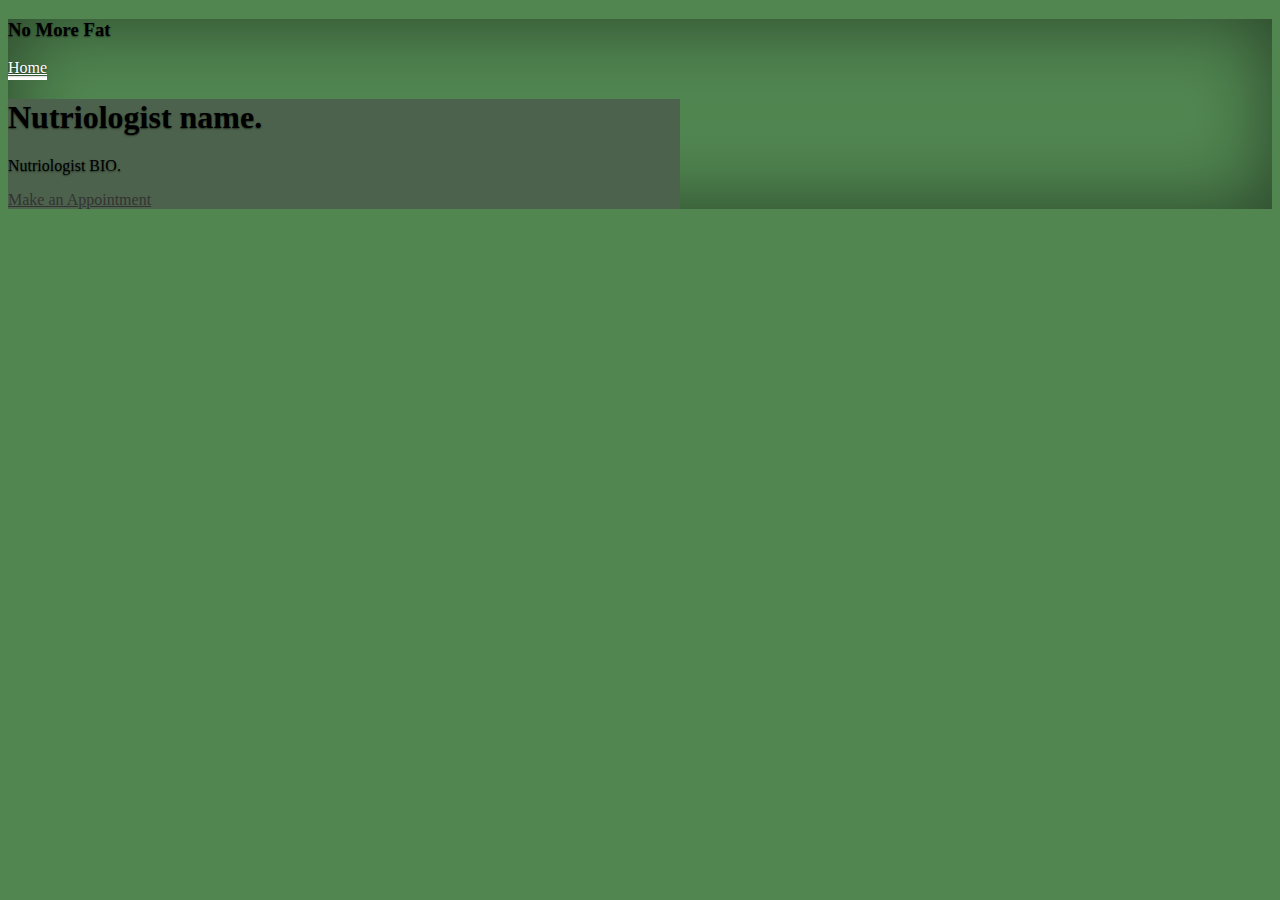
<file: html/bioDeNutriologa.html>
<!doctype html>
<html lang="en" class="h-100">
  <head>
    <meta charset="utf-8">
    <meta name="viewport" content="width=device-width, initial-scale=1">
    <meta name="description" content="">
    <meta name="author" content="Mark Otto, Jacob Thornton, and Bootstrap contributors">
    <meta name="generator" content="Hugo 0.104.2">
    <title>Cover Template · Bootstrap v5.2</title>

    <link href="https://cdn.jsdelivr.net/npm/bootstrap@5.2.2/dist/css/bootstrap.min.css" rel="stylesheet" integrity="sha384-Zenh87qX5JnK2Jl0vWa8Ck2rdkQ2Bzep5IDxbcnCeuOxjzrPF/et3URy9Bv1WTRi" crossorigin="anonymous">

    <style>
      .bd-placeholder-img {
        font-size: 1.125rem;
        text-anchor: middle;
        -webkit-user-select: none;
        -moz-user-select: none;
        user-select: none;
      }

      @media (min-width: 768px) {
        .bd-placeholder-img-lg {
          font-size: 3.5rem;
        }
      }

      .b-example-divider {
        height: 3rem;
        background-color: rgba(0, 0, 0, .1);
        border: solid rgba(0, 0, 0, .15);
        border-width: 1px 0;
        box-shadow: inset 0 .5em 1.5em rgba(0, 0, 0, .1), inset 0 .125em .5em rgba(0, 0, 0, .15);
      }

      .b-example-vr {
        flex-shrink: 0;
        width: 1.5rem;
        height: 100vh;
      }

      .bi {
        vertical-align: -.125em;
        fill: currentColor;
      }

      .nav-scroller {
        position: relative;
        z-index: 2;
        height: 2.75rem;
        overflow-y: hidden;
      }

      .nav-scroller .nav {
        display: flex;
        flex-wrap: nowrap;
        padding-bottom: 1rem;
        margin-top: -1px;
        overflow-x: auto;
        text-align: center;
        white-space: nowrap;
        -webkit-overflow-scrolling: touch;
      }
    </style>

    
    <!-- Custom styles for this template -->
    <link href="../styles/cover.css" rel="stylesheet">
  </head>
  <body class="d-flex h-100 text-center">
    
<div class="cover-container d-flex w-100 h-100 p-3 mx-auto flex-column">
  <header class="mb-auto">
    <div>
      <h3 class="float-md-start mb-0">No More Fat</h3>
      <nav class="nav nav-masthead justify-content-center float-md-end">
        <a class="nav-link fw-bold py-1 px-0 active" aria-current="page" href="../index.html">Home</a>
      </nav>
    </div>
  </header>

  <main style="height: 70%;" class="px-3">
    <h1>Nutriologist name.</h1>
    <p class="lead">Nutriologist BIO.</p>
    <p class="lead">
      <a href="hacerSita.html" class="btn btn btn-secondary fw-bold border-white">Make an Appointment</a>
    </p>
  </main>

  <footer class="mt-auto text-white-50">
    
  </footer>
</div>


    
  </body>
</html>
</file>
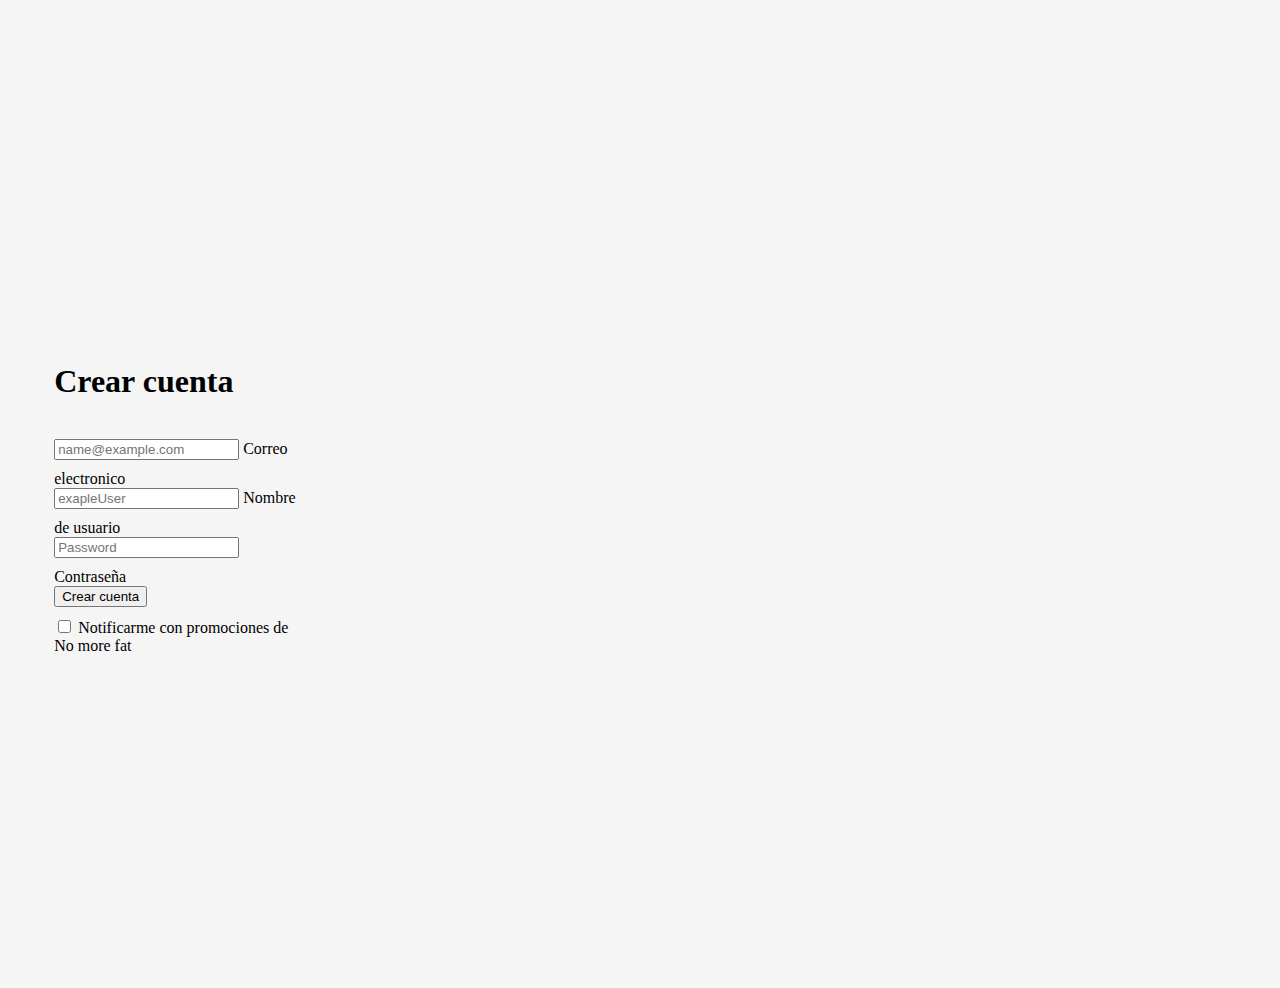
<file: html/registrarCuenta.html>
<!doctype html>
<html lang="en">
  <head>
    <meta charset="utf-8">
    <meta name="viewport" content="width=device-width, initial-scale=1">
    <title>Registrar cuenta</title>

    <link href="https://cdn.jsdelivr.net/npm/bootstrap@5.2.2/dist/css/bootstrap.min.css" rel="stylesheet" integrity="sha384-Zenh87qX5JnK2Jl0vWa8Ck2rdkQ2Bzep5IDxbcnCeuOxjzrPF/et3URy9Bv1WTRi" crossorigin="anonymous">


<!--CSS -->
    <style>
      .bd-placeholder-img {
        font-size: 1.125rem;
        text-anchor: middle;
        -webkit-user-select: none;
        -moz-user-select: none;
        user-select: none;
      }

      @media (min-width: 768px) {
        .bd-placeholder-img-lg {
          font-size: 3.5rem;
        }
      }

      .b-example-divider {
        height: 3rem;
        background-color: rgba(0, 0, 0, .1);
        border: solid rgba(0, 0, 0, .15);
        border-width: 1px 0;
        box-shadow: inset 0 .5em 1.5em rgba(0, 0, 0, .1), inset 0 .125em .5em rgba(0, 0, 0, .15);
      }

      .b-example-vr {
        flex-shrink: 0;
        width: 1.5rem;
        height: 100vh;
      }

      .bi {
        vertical-align: -.125em;
        fill: currentColor;
      }

      .nav-scroller {
        position: relative;
        z-index: 2;
        height: 2.75rem;
        overflow-y: hidden;
      }

      .nav-scroller .nav {
        display: flex;
        flex-wrap: nowrap;
        padding-bottom: 1rem;
        margin-top: -1px;
        overflow-x: auto;
        text-align: center;
        white-space: nowrap;
        -webkit-overflow-scrolling: touch;
      }
    </style>
    <link href="../styles/signin.css" rel="stylesheet">
  </head>
  <!-- body -->
  <body class="text-center">
    
<main class="form-signin w-100 m-auto">
  <form class="shadow bg-body" id="logInContainer">
    <!-- <img class="mb-4" src="../assets/brand/bootstrap-logo.svg" alt="" width="72" height="57"> -->
    <h1 class="h3 mb-3 fw-normal">Crear cuenta</h1>
    <br>
    <div class="form-floating">
      <input type="email" class="form-control" id="floatingInput" placeholder="name@example.com">
      <label for="floatingInput">Correo electronico</label>
    </div>
    <div class="form-floating">
      <input type="text" class="form-control" id="floatingInput" placeholder="exapleUser" margin>
      <label for="floatingInput">Nombre de usuario</label>
    </div>
    <div class="form-floating">
      <input type="password" class="form-control" id="floatingPassword" placeholder="Password">
      <label for="floatingPassword">Contraseña</label>
    </div>
    <button class="w-100 btn btn-primary" type="submit">Crear cuenta</button>
    <div style="margin-top: 10px;" class="checkbox mb-3">
      <label>
        <input type="checkbox" value="remember-me"> Notificarme con promociones de <br> No more fat
      </label>
    </div>
  </form>
</main>


    
  </body>
</html>
<rm>
</body>
</html>
</file>
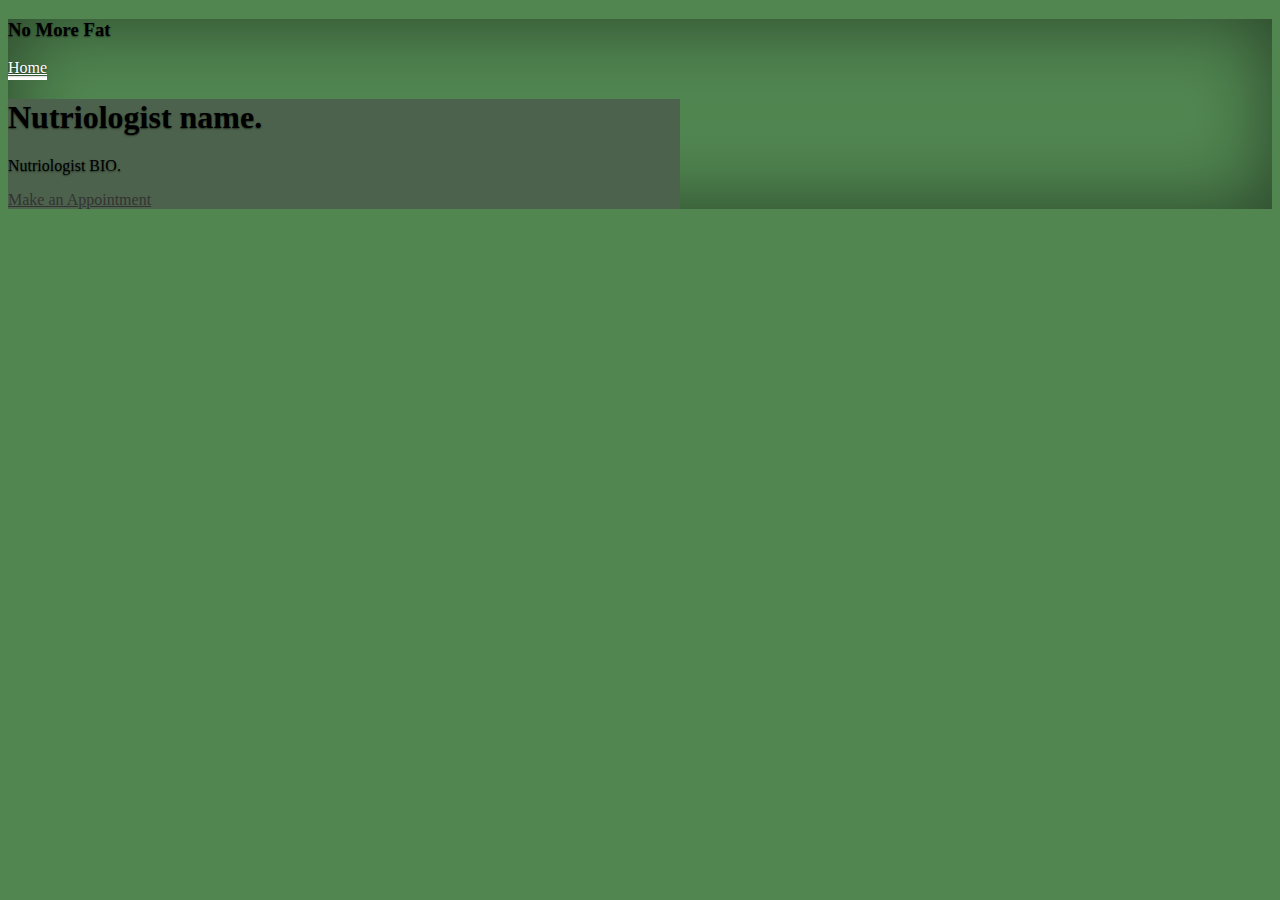
<file: sitioWebDelUsuario/bioDeNutriologa.html>
<!doctype html>
<html lang="en" class="h-100">
  <head>
    <meta charset="utf-8">
    <meta name="viewport" content="width=device-width, initial-scale=1">
    <meta name="description" content="">
    <meta name="author" content="Mark Otto, Jacob Thornton, and Bootstrap contributors">
    <meta name="generator" content="Hugo 0.104.2">
    <title>Cover Template · Bootstrap v5.2</title>

    <link href="https://cdn.jsdelivr.net/npm/bootstrap@5.2.2/dist/css/bootstrap.min.css" rel="stylesheet" integrity="sha384-Zenh87qX5JnK2Jl0vWa8Ck2rdkQ2Bzep5IDxbcnCeuOxjzrPF/et3URy9Bv1WTRi" crossorigin="anonymous">

    <style>
      .bd-placeholder-img {
        font-size: 1.125rem;
        text-anchor: middle;
        -webkit-user-select: none;
        -moz-user-select: none;
        user-select: none;
      }

      @media (min-width: 768px) {
        .bd-placeholder-img-lg {
          font-size: 3.5rem;
        }
      }

      .b-example-divider {
        height: 3rem;
        background-color: rgba(0, 0, 0, .1);
        border: solid rgba(0, 0, 0, .15);
        border-width: 1px 0;
        box-shadow: inset 0 .5em 1.5em rgba(0, 0, 0, .1), inset 0 .125em .5em rgba(0, 0, 0, .15);
      }

      .b-example-vr {
        flex-shrink: 0;
        width: 1.5rem;
        height: 100vh;
      }

      .bi {
        vertical-align: -.125em;
        fill: currentColor;
      }

      .nav-scroller {
        position: relative;
        z-index: 2;
        height: 2.75rem;
        overflow-y: hidden;
      }

      .nav-scroller .nav {
        display: flex;
        flex-wrap: nowrap;
        padding-bottom: 1rem;
        margin-top: -1px;
        overflow-x: auto;
        text-align: center;
        white-space: nowrap;
        -webkit-overflow-scrolling: touch;
      }
    </style>

    
    <!-- Custom styles for this template -->
    <link href="../styles/cover.css" rel="stylesheet">
  </head>
  <body class="d-flex h-100 text-center">
    
<div class="cover-container d-flex w-100 h-100 p-3 mx-auto flex-column">
  <header class="mb-auto">
    <div>
      <h3 class="float-md-start mb-0">No More Fat</h3>
      <nav class="nav nav-masthead justify-content-center float-md-end">
        <a class="nav-link fw-bold py-1 px-0 active" aria-current="page" href="../index.html">Home</a>
      </nav>
    </div>
  </header>

  <main style="height: 70%;" class="px-3">
    <h1>Nutriologist name.</h1>
    <p class="lead">Nutriologist BIO.</p>
    <p class="lead">
      <a href="citaAgendada.php" class="btn btn btn-secondary fw-bold border-white">Make an Appointment</a>
    </p>
  </main>

  <footer class="mt-auto text-white-50">
    
  </footer>
</div>


    
  </body>
</html>
</file>
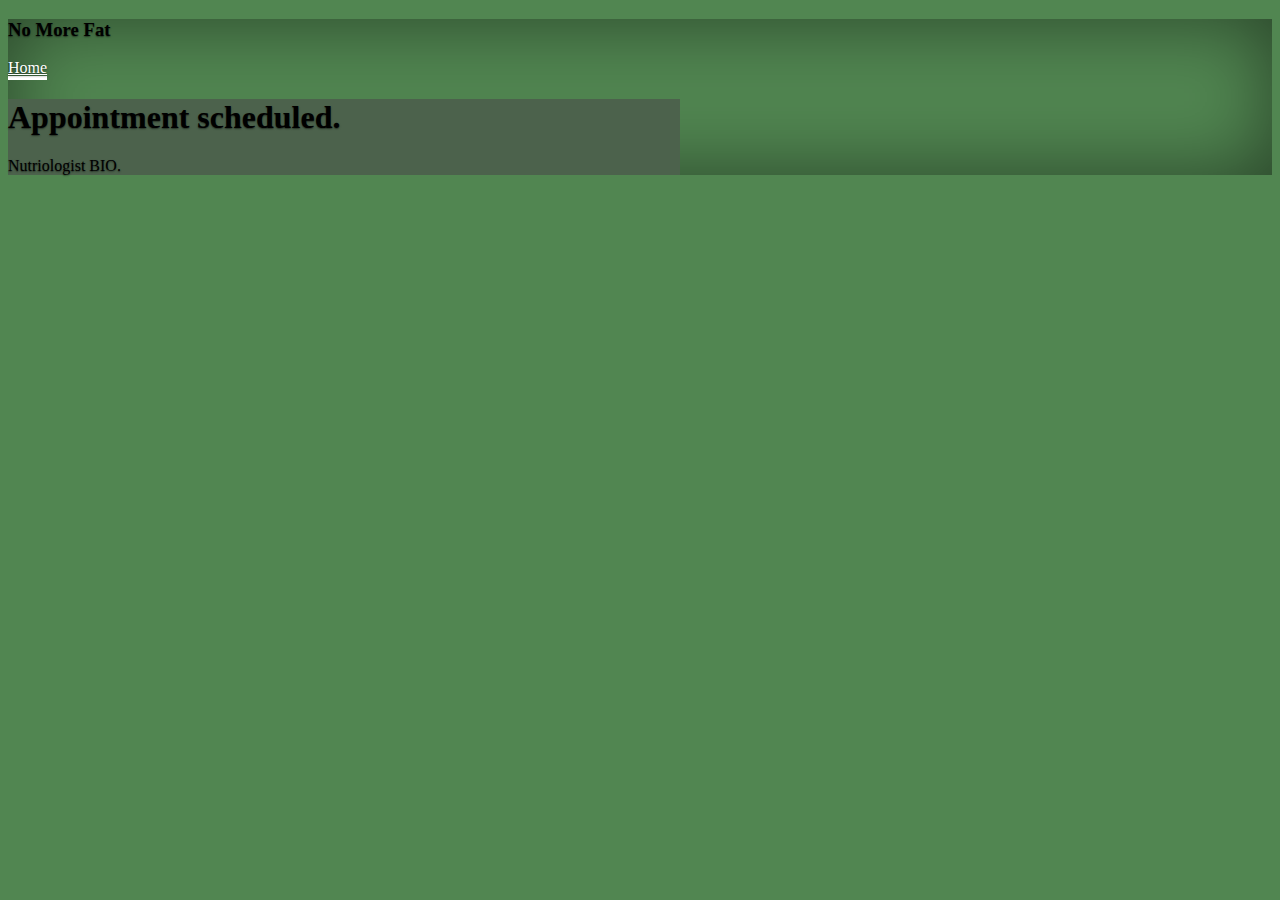
<file: sitioWebDelUsuario/citaAgendada.html>
<!doctype html>
<html lang="en" class="h-100">
  <head>
    <meta charset="utf-8">
    <meta name="viewport" content="width=device-width, initial-scale=1">
    <meta name="description" content="">
    <meta name="author" content="Mark Otto, Jacob Thornton, and Bootstrap contributors">
    <meta name="generator" content="Hugo 0.104.2">
    <title>Cover Template · Bootstrap v5.2</title>

    <link href="https://cdn.jsdelivr.net/npm/bootstrap@5.2.2/dist/css/bootstrap.min.css" rel="stylesheet" integrity="sha384-Zenh87qX5JnK2Jl0vWa8Ck2rdkQ2Bzep5IDxbcnCeuOxjzrPF/et3URy9Bv1WTRi" crossorigin="anonymous">

    <style>
      .bd-placeholder-img {
        font-size: 1.125rem;
        text-anchor: middle;
        -webkit-user-select: none;
        -moz-user-select: none;
        user-select: none;
      }

      @media (min-width: 768px) {
        .bd-placeholder-img-lg {
          font-size: 3.5rem;
        }
      }

      .b-example-divider {
        height: 3rem;
        background-color: rgba(0, 0, 0, .1);
        border: solid rgba(0, 0, 0, .15);
        border-width: 1px 0;
        box-shadow: inset 0 .5em 1.5em rgba(0, 0, 0, .1), inset 0 .125em .5em rgba(0, 0, 0, .15);
      }

      .b-example-vr {
        flex-shrink: 0;
        width: 1.5rem;
        height: 100vh;
      }

      .bi {
        vertical-align: -.125em;
        fill: currentColor;
      }

      .nav-scroller {
        position: relative;
        z-index: 2;
        height: 2.75rem;
        overflow-y: hidden;
      }

      .nav-scroller .nav {
        display: flex;
        flex-wrap: nowrap;
        padding-bottom: 1rem;
        margin-top: -1px;
        overflow-x: auto;
        text-align: center;
        white-space: nowrap;
        -webkit-overflow-scrolling: touch;
      }
    </style>

    
    <!-- Custom styles for this template -->
    <link href="../styles/cover.css" rel="stylesheet">
  </head>
  <body class="d-flex h-100 text-center">
    
<div class="cover-container d-flex w-100 h-100 p-3 mx-auto flex-column">
  <header class="mb-auto">
    <div>
      <h3 class="float-md-start mb-0">No More Fat</h3>
      <nav class="nav nav-masthead justify-content-center float-md-end">
        <a class="nav-link fw-bold py-1 px-0 active" aria-current="page" href="../index.html">Home</a>
      </nav>
    </div>
  </header>

  <main style="height: 70%;" class="px-3">
    <h1>Appointment scheduled.</h1>
    <p class="lead">Nutriologist BIO.</p>
  </main>

  <footer class="mt-auto text-white-50">
    
  </footer>
</div>


    
  </body>
</html>
</file>
<file: styles/carousel.css>
/* GLOBAL STYLES
-------------------------------------------------- */
/* Padding below the footer and lighter body text */

body {
  padding-top: 3rem;
  padding-bottom: 3rem;
  color: #5a5a5a;
}


/* CUSTOMIZE THE CAROUSEL
-------------------------------------------------- */

/* Carousel base class */
.carousel {
  margin-bottom: 4rem;
}
/* Since positioning the image, we need to help out the caption */
.carousel-caption {
  bottom: 3rem;
  z-index: 10;
}

/* Declare heights because of positioning of img element */
.carousel-item {
  height: 32rem;
}


/* MARKETING CONTENT
-------------------------------------------------- */

/* Center align the text within the three columns below the carousel */
.marketing .col-lg-4 {
  margin-bottom: 1.5rem;
  text-align: center;
}
/* rtl:begin:ignore */
.marketing .col-lg-4 p {
  margin-right: .75rem;
  margin-left: .75rem;
}
/* rtl:end:ignore */


/* Featurettes
------------------------- */

.featurette-divider {
  margin: 5rem 0; /* Space out the Bootstrap <hr> more */
}

/* Thin out the marketing headings */
/* rtl:begin:remove */
.featurette-heading {
  letter-spacing: -.05rem;
}

/* rtl:end:remove */

/* RESPONSIVE CSS
-------------------------------------------------- */

@media (min-width: 40em) {
  /* Bump up size of carousel content */
  .carousel-caption p {
    margin-bottom: 1.25rem;
    font-size: 1.25rem;
    line-height: 1.4;
  }

  .featurette-heading {
    font-size: 50px;
  }
}

@media (min-width: 62em) {
  .featurette-heading {
    margin-top: 7rem;
  }
}
</file>
<file: fpdf/fpdf.css>
body {font-family:"Times New Roman",serif}
h1 {font:bold 135% Arial,sans-serif; color:#4000A0; margin-bottom:0.9em}
h2 {font:bold 95% Arial,sans-serif; color:#900000; margin-top:1.5em; margin-bottom:1em}
dl.param dt {text-decoration:underline}
dl.param dd {margin-top:1em; margin-bottom:1em}
dl.param ul {margin-top:1em; margin-bottom:1em}
tt, code, kbd {font-family:"Courier New",Courier,monospace; font-size:82%}
div.source {margin-top:1.4em; margin-bottom:1.3em}
div.source pre {display:table; border:1px solid #24246A; width:100%; margin:0em; font-family:inherit; font-size:100%}
div.source code {display:block; border:1px solid #C5C5EC; background-color:#F0F5FF; padding:6px; color:#000000}
div.doc-source {margin-top:1.4em; margin-bottom:1.3em}
div.doc-source pre {display:table; width:100%; margin:0em; font-family:inherit; font-size:100%}
div.doc-source code {display:block; background-color:#E0E0E0; padding:4px}
.kw {color:#000080; font-weight:bold}
.str {color:#CC0000}
.cmt {color:#008000}
p.demo {text-align:center; margin-top:-0.9em}
a.demo {text-decoration:none; font-weight:bold; color:#0000CC}
a.demo:link {text-decoration:none; font-weight:bold; color:#0000CC}
a.demo:hover {text-decoration:none; font-weight:bold; color:#0000FF}
a.demo:active {text-decoration:none; font-weight:bold; color:#0000FF}
</file>
<file: styles/cover.css>
/*
 * Globals
 */


/* Custom default button */
.btn-secondary,
.btn-secondary:hover,
.btn-secondary:focus {
  color: rgb(51, 51, 51);
  text-shadow: none; /* Prevent inheritance from `body` */
}


/*
 * Base structure
 */

body {
  text-shadow: 0 .05rem .1rem rgba(0, 0, 0, .5);
  box-shadow: inset 0 0 5rem rgba(0, 0, 0, 0.5);
  background-color: rgba(29, 97, 29, 0.768)
}

main {
  background-color: rgb(76, 98, 76);
}
.cover-container {
  max-width: 42em;
}


/*
 * Header
 */

.nav-masthead .nav-link {
  color: rgba(255, 255, 255, .5);
  border-bottom: .25rem solid transparent;
}

.nav-masthead .nav-link:hover,
.nav-masthead .nav-link:focus {
  border-bottom-color: rgba(255, 255, 255, .25);
}

.nav-masthead .nav-link + .nav-link {
  margin-left: 1rem;
}

.nav-masthead .active {
  color: #fff;
  border-bottom-color: #fff;
}
</file>
<file: styles/signin.css>
html,
body {
  height: 100%;
}

body {
  display: flex;
  align-items: center;
  padding-top: 40px;
  padding-bottom: 40px;
  background-color: #f5f5f5;
}

.form-signin {
  max-width: 530px;
  padding: 15px;
}

.form-signin .form-floating:focus-within {
  z-index: 2;
}

.form-signin input[type="email"] {
  margin-bottom: 10px;
}

.form-signin input[type="text"] {
  margin-bottom: 10px;
}

.form-signin input[type="password"] {
  margin-bottom: 10px;
}

#logInContainer {
  padding: 10%;
}
</file>
